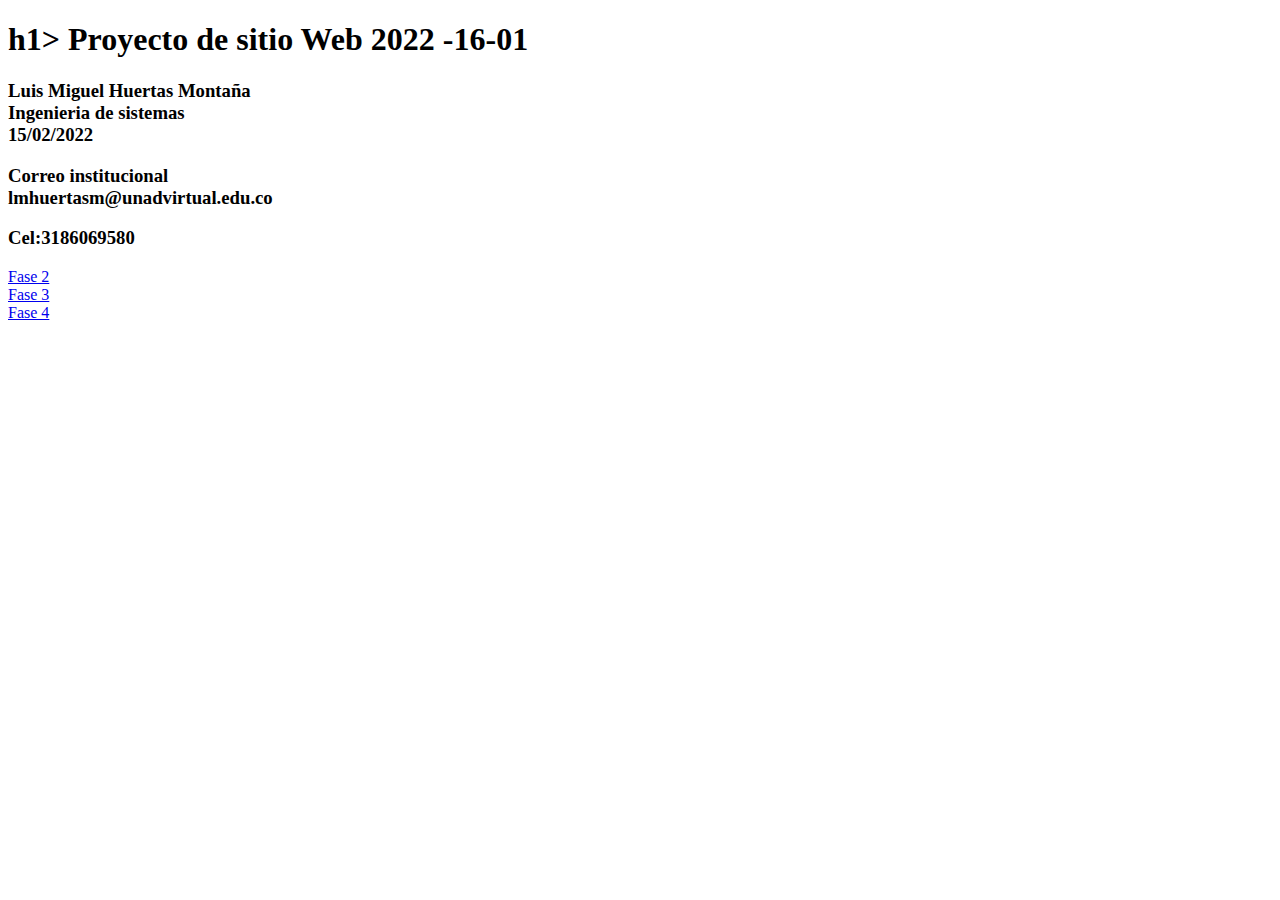
<file: index.html>
<!DOCTYPE html>
<html lang="en">
<head>
    <meta charset="UTF-8">
    <meta http-equiv="X-UA-Compatible" content="IE=edge">
    <meta name="viewport" content="width=device-width, initial-scale=1.0">
    <title>Document</title>
</head>
<body>
    <h1>h1> Proyecto de sitio Web 2022 -16-01</h1>
    <h3> Luis Miguel Huertas Montaña <br> 
        Ingenieria de sistemas <br>
        15/02/2022 <br> 
        
        <p>Correo institucional <br>
        lmhuertasm@unadvirtual.edu.co
        </p>
        <p>Cel:3186069580
        </p>

    </h3>
    <a href="fase_2/design.html"> Fase 2</a> <br>
    <a href="fase_3/index.html">Fase 3</a> <br>
    <a href="fase_4/index.html">Fase 4</a>
</body>
</html>
</file>
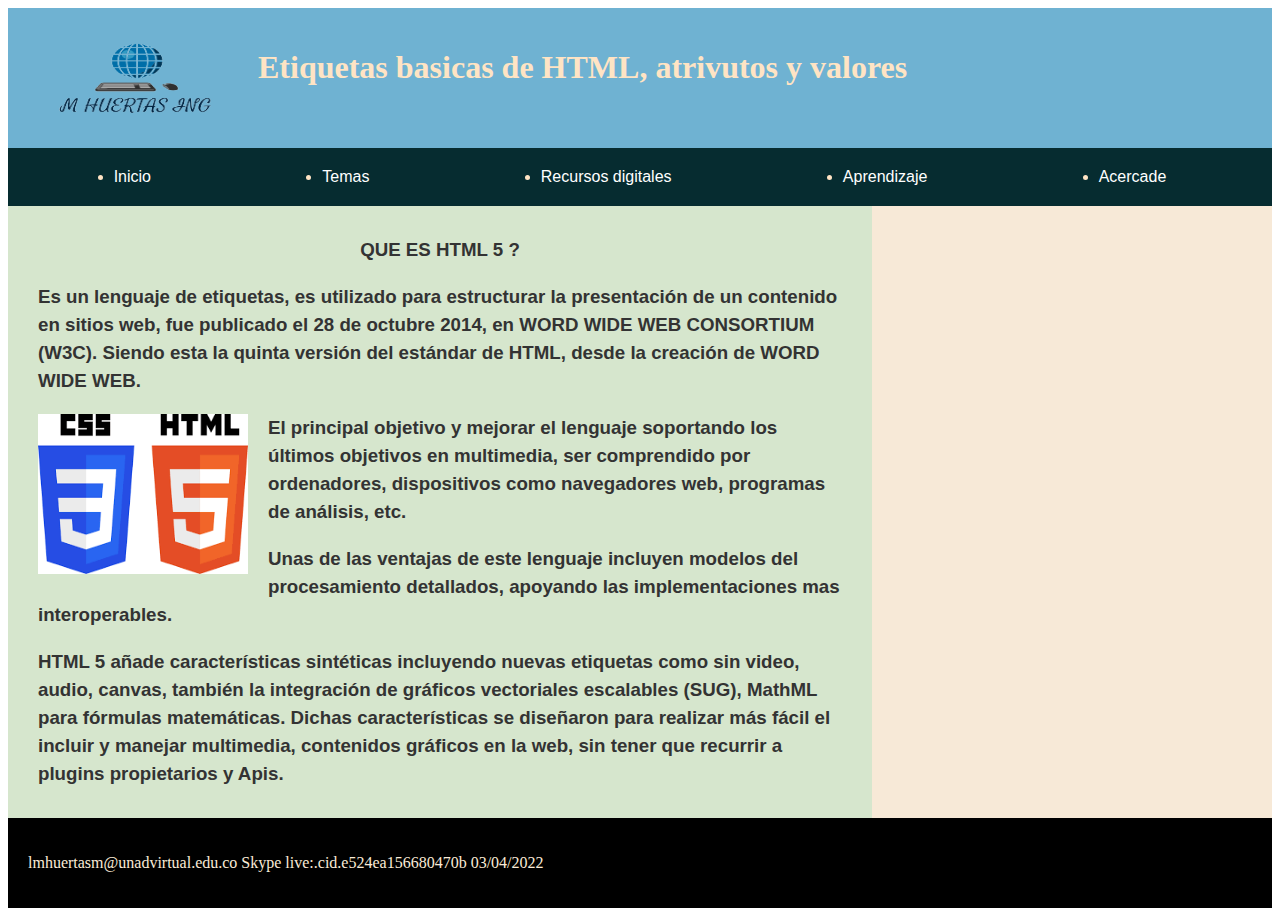
<file: fase_3/index.html>
<!DOCTYPE html>
<html lang="en">
<head>
    <meta charset="UTF-8">
    <meta http-equiv="X-UA-Compatible" content="IE=edge">
    <meta name="viewport" content="width=device-width, initial-scale=1.0">
    <title>inicio</title>
    <link rel="stylesheet" href="css/estilo.css">
</head>
<body>
    <header>
        <img src="img/logo.png" alt="logo pagina"width="100" height="100">
        <h1>Etiquetas basicas de HTML, atrivutos y valores</h1>
    </header>
    <nav class="menu">
        <li><a href="index.html">Inicio</a></li>
        <li><a href="#">Temas</a>
            
            <ul class="sub1">
                <li><a href="tema1.html">Etiquetas básicas HTML</a></a></li>
                <li><a href="tema 2.html">Atributos y valores HTML</a></li>
            </ul>
        </li>
        <li><a href="#">Recursos digitales</a>
            
            <ul class="sub2">
                <li><a href="Recurso 1.html">Etiquetas HTML</a></li>
                <li><a href="Recurso 2.html">tributos y valores HTML</a></li>
            </ul>
        </li>
        <li><a href="#">Aprendizaje</a>
            
            <ul class="sub3">
                <li><a href="#">Actuvidad 1</a></li>
                <li><a href="#">Actividad 2</a></li>
            </ul>
        </li>
        <li><a href="acerca de.html">Acercade</a></li>
    </nav>
    <section>
        <article>
            <h3>
                <center>QUE ES HTML 5 ?</center> 
                <p>
                    <div align="left">
                    Es un lenguaje de etiquetas, es utilizado para estructurar la presentación de un contenido en sitios web, fue publicado el 28 de octubre 2014, en WORD WIDE WEB CONSORTIUM (W3C). Siendo esta la quinta versión del estándar de HTML, desde la creación de WORD WIDE WEB.
                    </div>
                    <p></p>
                    <center><img src="img/HTML.png" alt=""height="160"></center>
                    
                    <div align="left">
                        El principal objetivo y mejorar el lenguaje soportando los últimos objetivos en multimedia, ser comprendido por ordenadores, dispositivos como navegadores web, programas de análisis, etc. <p></p>
                        Unas de las ventajas de este lenguaje incluyen modelos del procesamiento detallados, apoyando las implementaciones mas interoperables. <p></p>
                        HTML 5 añade características sintéticas incluyendo nuevas etiquetas como sin video, audio, canvas, también la integración de gráficos vectoriales escalables (SUG), MathML para fórmulas matemáticas. Dichas características se diseñaron para realizar más fácil el incluir y manejar multimedia, contenidos gráficos en la web, sin tener que recurrir a plugins propietarios y Apis.

                    </div>
                    
                </p>
            </h3>
        </article>
        <aside>
            <iframe src="https://www.facebook.com/plugins/page.php?href=https%3A%2F%2Fwww.facebook.com%2FUniversidadUNAD%2F&tabs=timeline&width=340&height=500&small_header=false&adapt_container_width=true&hide_cover=false&show_facepile=true&appId" width="340" height="500" style="border:none;overflow:hidden" scrolling="no" frameborder="0" allowfullscreen="true" allow="autoplay; clipboard-write; encrypted-media; picture-in-picture; web-share"></iframe>
        </aside>
    </section>
    <footer>
        <p>
            lmhuertasm@unadvirtual.edu.co
            Skype live:.cid.e524ea156680470b
            03/04/2022
        </p>
    </footer>
</body>
</html>
</file>
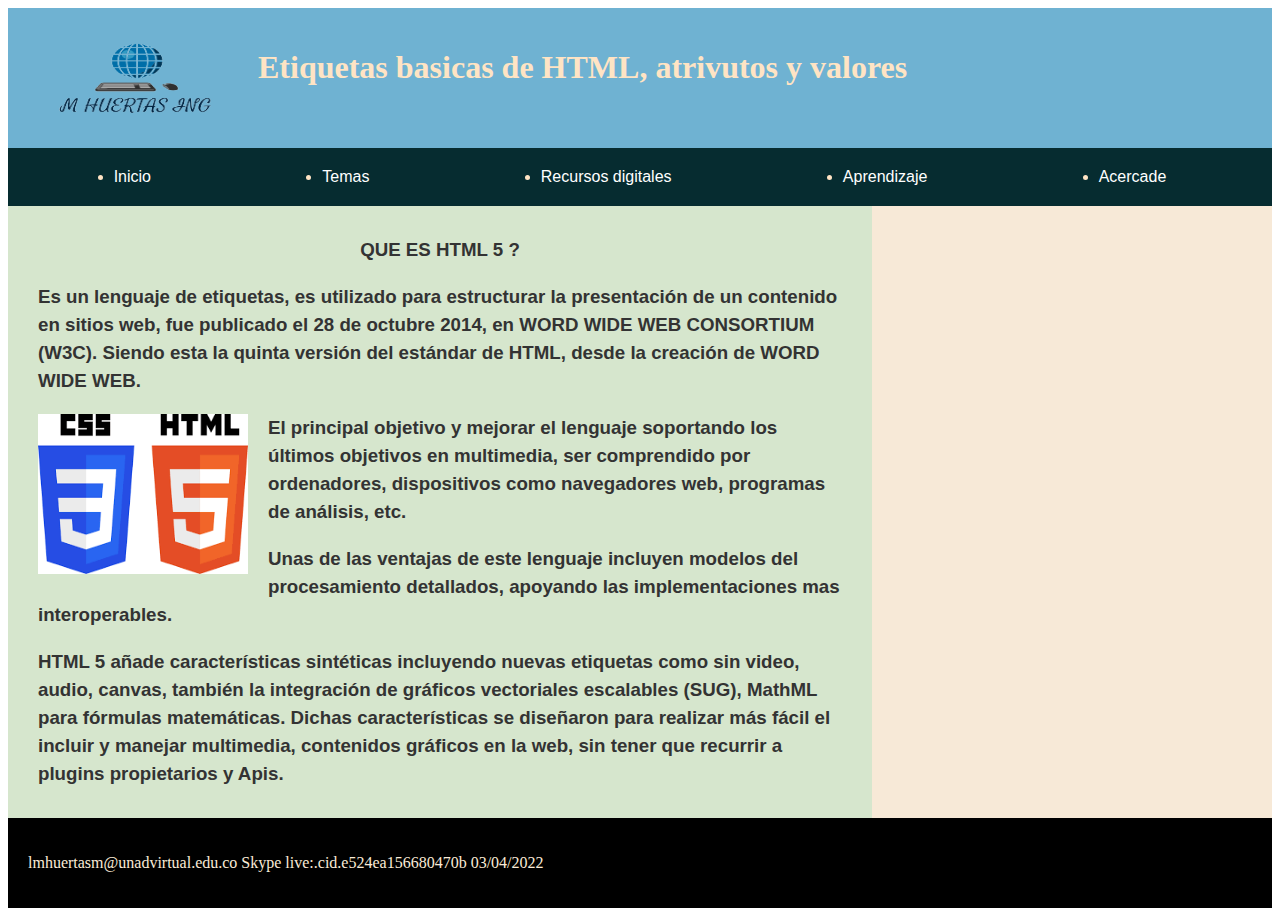
<file: fase_4/index.html>
<!DOCTYPE html>
<html lang="en">
<head>
    <meta name="description" content="etiqueras HTML, actividad de etiquetas, atributos HTML, actividad atribitos, explicacion etiquetas HTML, explicacion atributos HTML">
    <meta charset="UTF-8">
    <meta http-equiv="X-UA-Compatible" content="IE=edge">
    <meta name="viewport" content="width=device-width, initial-scale=1.0">
    <title>inicio</title>
    <link rel="stylesheet" href="css/estilo.css">
</head>
<body>
    <header>
        <img src="img/logo.png" alt="logo pagina"width="100" height="100">
        <h1>Etiquetas basicas de HTML, atrivutos y valores</h1>
    </header>
    <nav class="menu">
        <li><a href="index.html">Inicio</a></li>
        <li><a href="#">Temas</a>
            
            <ul class="sub1">
                <li><a href="tema1.html">Etiquetas básicas HTML</a></a></li>
                <li><a href="tema 2.html">Atributos y valores HTML</a></li>
            </ul>
        </li>
        <li><a href="#">Recursos digitales</a>
            
            <ul class="sub2">
                <li><a href="Recurso 1.html">Etiquetas HTML</a></li>
                <li><a href="Recurso 2.html">tributos y valores HTML</a></li>
            </ul>
        </li>
        <li><a href="#">Aprendizaje</a>
            
            <ul class="sub3">
                <li><a href="Acividad 1.html">Actuvidad 1</a></li>
                <li><a href="Actividad 2.html">Actividad 2</a></li>
            </ul>
        </li>
        <li><a href="acerca de.html">Acercade</a></li>
    </nav>
    <section>
        <article>
            <h3>
                <center>QUE ES HTML 5 ?</center> 
                <p>
                    <div align="left">
                    Es un lenguaje de etiquetas, es utilizado para estructurar la presentación de un contenido en sitios web, fue publicado el 28 de octubre 2014, en WORD WIDE WEB CONSORTIUM (W3C). Siendo esta la quinta versión del estándar de HTML, desde la creación de WORD WIDE WEB.
                    </div>
                    <p></p>
                    <center><img src="img/HTML.png" alt=""height="160"></center>
                    
                    <div align="left">
                        El principal objetivo y mejorar el lenguaje soportando los últimos objetivos en multimedia, ser comprendido por ordenadores, dispositivos como navegadores web, programas de análisis, etc. <p></p>
                        Unas de las ventajas de este lenguaje incluyen modelos del procesamiento detallados, apoyando las implementaciones mas interoperables. <p></p>
                        HTML 5 añade características sintéticas incluyendo nuevas etiquetas como sin video, audio, canvas, también la integración de gráficos vectoriales escalables (SUG), MathML para fórmulas matemáticas. Dichas características se diseñaron para realizar más fácil el incluir y manejar multimedia, contenidos gráficos en la web, sin tener que recurrir a plugins propietarios y Apis.

                    </div>
                    
                </p>
            </h3>
        </article>
        <aside>
            <iframe src="https://www.facebook.com/plugins/page.php?href=https%3A%2F%2Fwww.facebook.com%2FUniversidadUNAD%2F&tabs=timeline&width=340&height=500&small_header=false&adapt_container_width=true&hide_cover=false&show_facepile=true&appId" width="340" height="500" style="border:none;overflow:hidden" scrolling="no" frameborder="0" allowfullscreen="true" allow="autoplay; clipboard-write; encrypted-media; picture-in-picture; web-share"></iframe>
        </aside>
    </section>
    <footer>
        <p>
            lmhuertasm@unadvirtual.edu.co
            Skype live:.cid.e524ea156680470b
            03/04/2022
        </p>
    </footer>
</body>
</html>
</file>
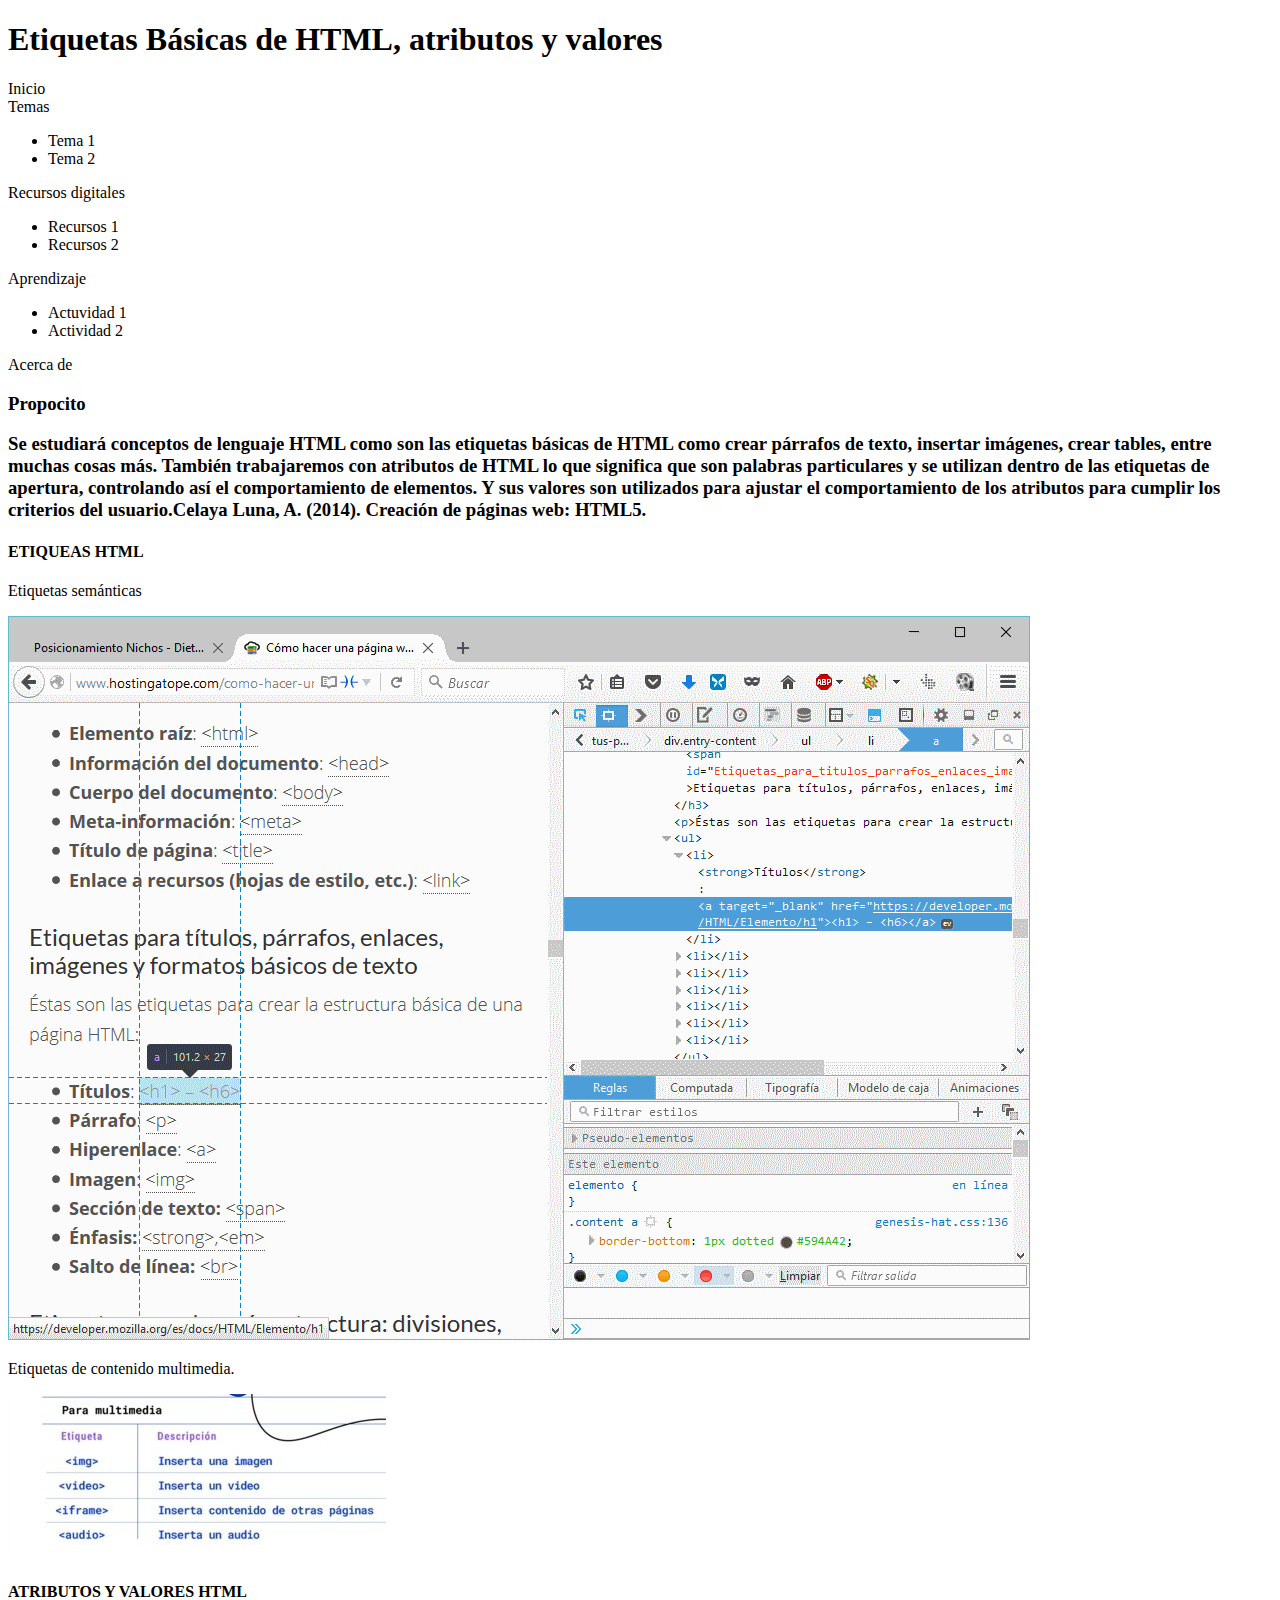
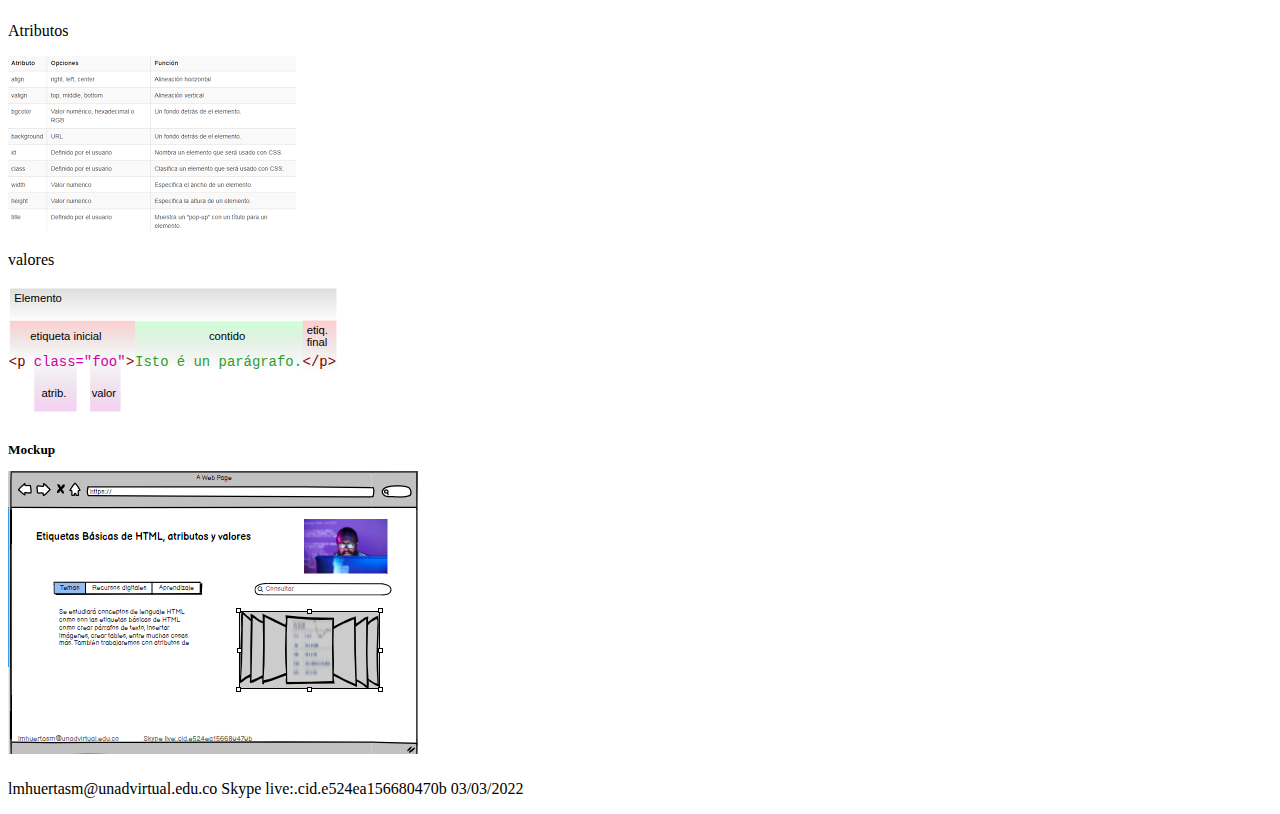
<file: fase_2/design.html>
<!DOCTYPE html>
<html lang="en">
<head>
    <meta charset="UTF-8">
    <meta http-equiv="X-UA-Compatible" content="IE=edge">
    <meta name="viewport" content="width=device-width, initial-scale=1.0">
    <title>Document</title>
</head>
<body>
    <head>
        <h1>
            Etiquetas Básicas de HTML, atributos y valores
        </h1>
    </head>
    <nav>
        <li>Inicio</li>
        <li>
            Temas
            <ul>
                <li>Tema 1</li>
                <li>Tema 2</li>
            </ul>
        </li>
        <li>
            Recursos digitales
            <ul>
                <li>Recursos 1</li>
                <li>Recursos 2</li>
            </ul>
        </li>
        <li>
            Aprendizaje
            <ul>
                <li>Actuvidad 1</li>
                <li>Actividad 2</li>
            </ul>
        </li>
        <li>Acerca de</li>
    </nav>
    <section>
        <h3>
            Propocito
            <p>
                Se estudiará conceptos de lenguaje HTML como son las etiquetas básicas de HTML como crear párrafos de texto, insertar imágenes, crear tables, entre muchas cosas más. También trabajaremos con atributos de HTML lo que significa que son palabras particulares y se utilizan dentro de las etiquetas de apertura, controlando así el comportamiento de elementos. Y sus valores son utilizados para ajustar el comportamiento de los atributos para cumplir los criterios del usuario.Celaya Luna, A. (2014). Creación de páginas web: HTML5.
            </p>
        </h3>
    </section>
    <article>
        <h4>ETIQUEAS HTML</h4>
        <P>
            Etiquetas semánticas
        </P>
        <img src="etiquetas/1.png" alt="">
        <p>
            Etiquetas de contenido multimedia.
        </p>
        <img src="etiquetas/2.png" alt="">

        <h4>ATRIBUTOS Y VALORES HTML</h4>
        <P>
            Atributos
        </P> 
        <p>
            <img src="etiquetas/3.png" alt="">
        </p>
        <p>
            valores
        </p>
        <p>
            <img src="etiquetas/4.svg" alt="">
        </p>
    </article>
    <h5>
        <p>Mockup</p>
        <img src="etiquetas/mockup..png" alt="">
    </h5>
    <footer>
        <p>
            lmhuertasm@unadvirtual.edu.co
            Skype live:.cid.e524ea156680470b
            03/03/2022
        </p>
    </footer>
    

</body>
</html>
</file>
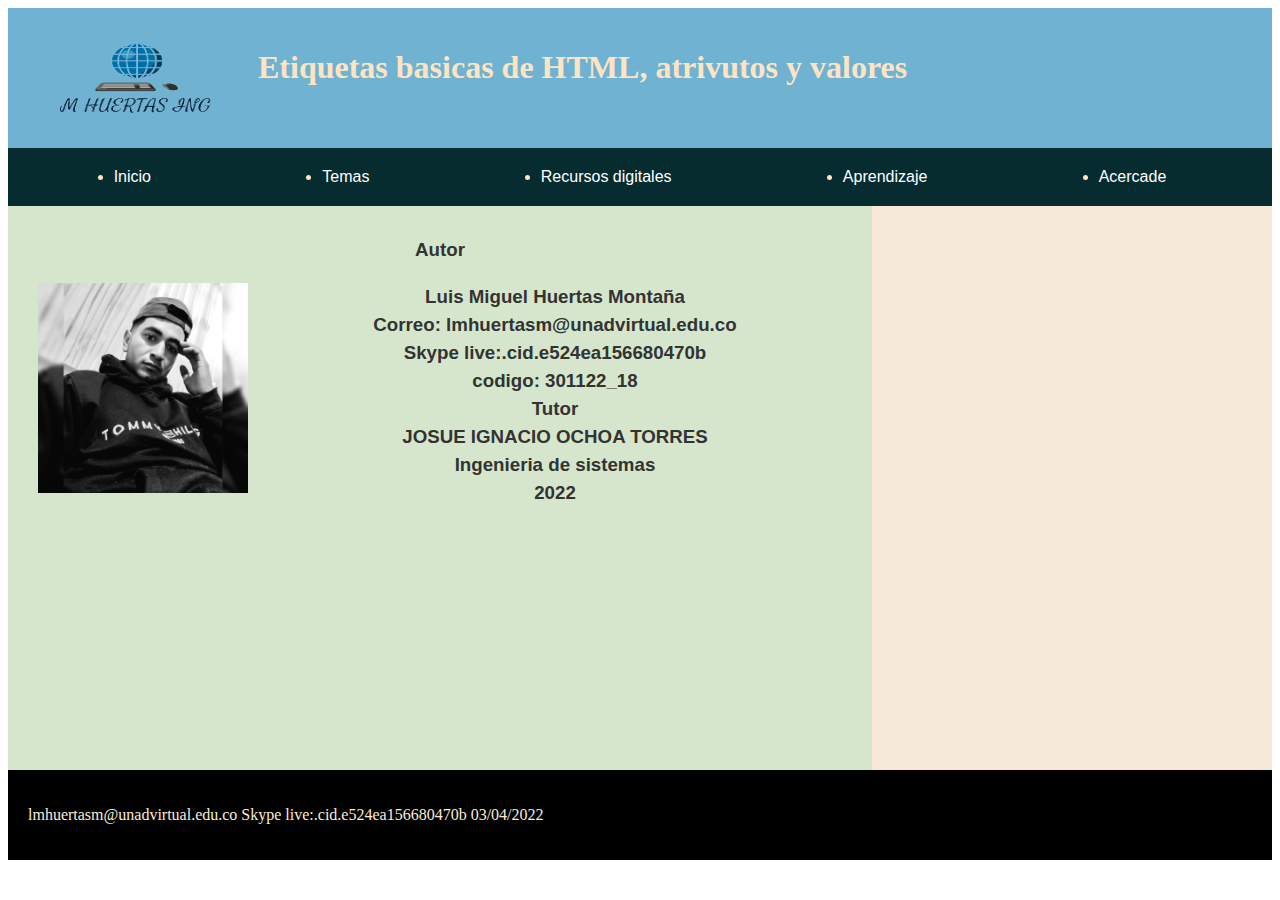
<file: fase_3/acerca de.html>
<!DOCTYPE html>
<html lang="en">
<head>
    <meta charset="UTF-8">
    <meta http-equiv="X-UA-Compatible" content="IE=edge">
    <meta name="viewport" content="width=device-width, initial-scale=1.0">
    <title>Autor</title>
    <link rel="stylesheet" href="css/estilo.css">
</head>
<body>
    <header>
        <img src="img/logo.png" alt="logo pagina"width="100" height="100">
        <h1>Etiquetas basicas de HTML, atrivutos y valores</h1>
    </header>
    <nav class="menu">
        <li><a href="index.html">Inicio</a></li>
        <li><a href="#">Temas</a>
            
            <ul class="sub1">
                <li><a href="tema1.html">Etiquetas básicas HTML</a></a></li>
                <li><a href="tema 2.html">Atributos y valores HTML</a></li>
            </ul>
        </li>
        <li><a href="#">Recursos digitales</a>
            
            <ul class="sub2">
                <li><a href="Recurso 1.html">Etiquetas HTML</a></li>
                <li><a href="Recurso 2.html">Atributos y valores HTML</a></li>
            </ul>
        </li>
        <li><a href="#">Aprendizaje</a>
            
            <ul class="sub3">
                <li><a href="#">Actuvidad 1</a></li>
                <li><a href="#">Actividad 2</a></li>
            </ul>
        </li>
        <li><a href="acerca de.html">Acercade</a></li>
    </nav>
    <section>
        <article>
            <h3>
                <center>Autor</center>
                <p>
                   <img src="img/Foto.jpg" alt="Foto" >
                   
                   <center> Luis Miguel Huertas Montaña <br>
                    Correo:
                    lmhuertasm@unadvirtual.edu.co <br>
                    Skype live:.cid.e524ea156680470b <br>
                   
                   codigo: 301122_18 <br>
                   Tutor <br>
                   JOSUE IGNACIO OCHOA TORRES	 <br>
                   Ingenieria de sistemas <br>
                   2022 <br></center>


                </p>
            </h3>
        </article>
        <aside>
            <iframe src="https://www.facebook.com/plugins/page.php?href=https%3A%2F%2Fwww.facebook.com%2FUniversidadUNAD%2F&tabs=timeline&width=340&height=500&small_header=false&adapt_container_width=true&hide_cover=false&show_facepile=true&appId" width="340" height="500" style="border:none;overflow:hidden" scrolling="no" frameborder="0" allowfullscreen="true" allow="autoplay; clipboard-write; encrypted-media; picture-in-picture; web-share"></iframe>
        </aside>
    </section>
    <footer>
        <p>
            lmhuertasm@unadvirtual.edu.co
            Skype live:.cid.e524ea156680470b
            03/04/2022
        </p>
    </footer>
</body>
</html>
</file>
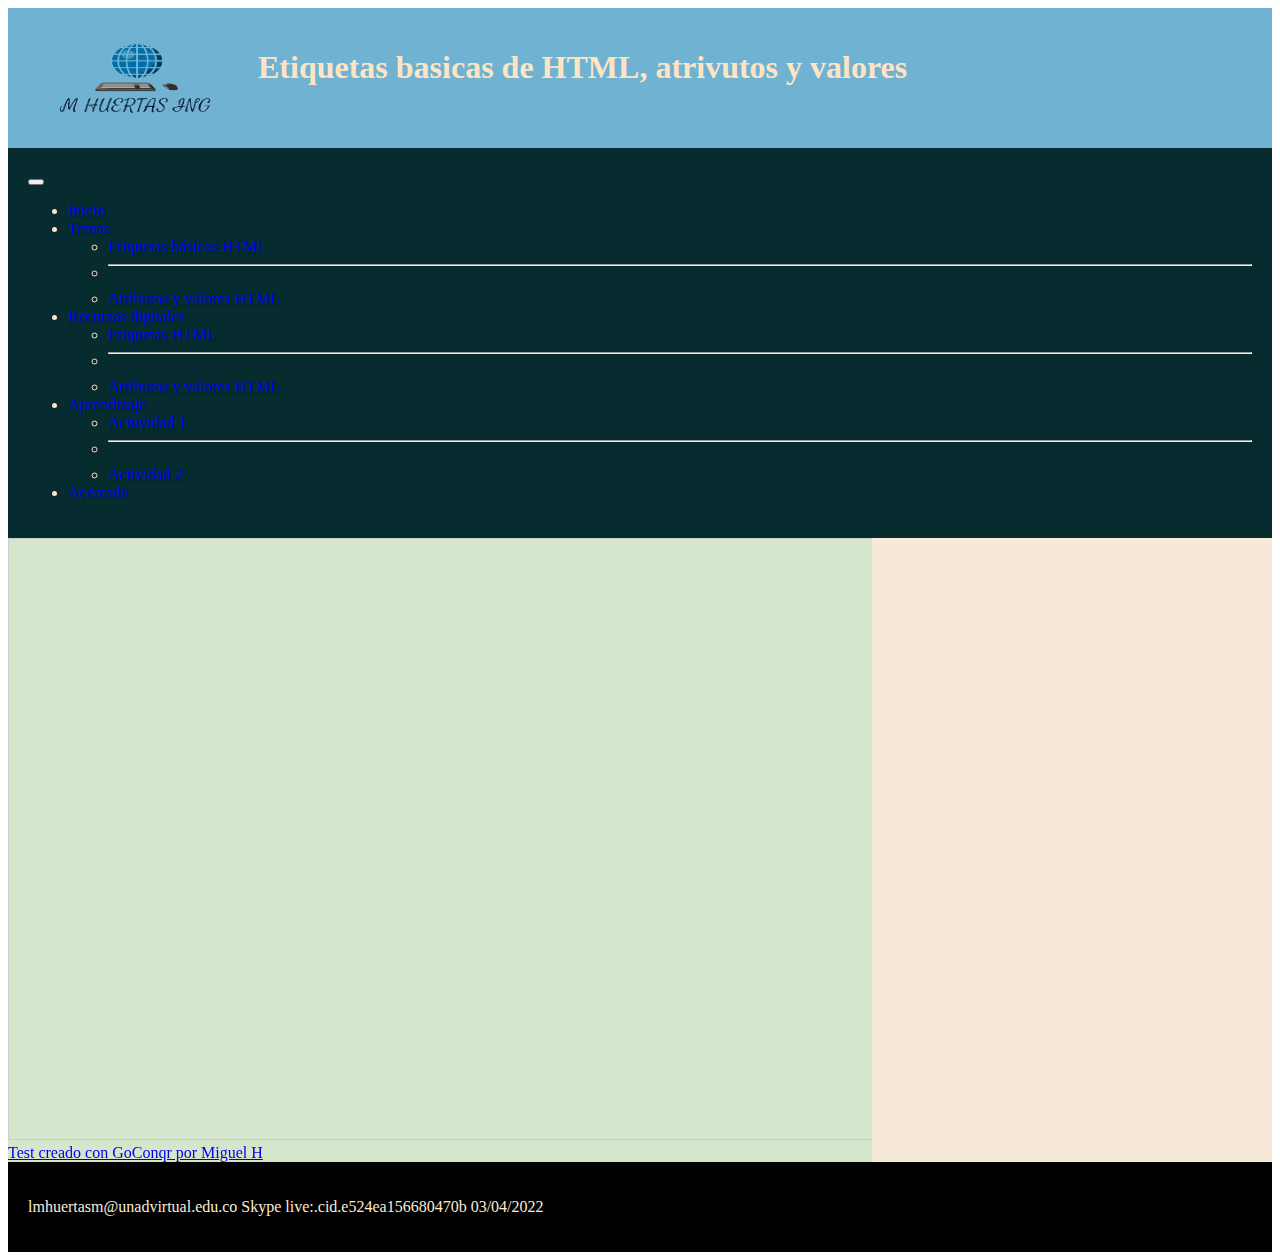
<file: fase_3/Acividad 1.html>
<!DOCTYPE html>
<html lang="en">

<head>
    <meta charset="UTF-8">
    <meta http-equiv="X-UA-Compatible" content="IE=edge">
    <meta name="viewport" content="width=device-width, initial-scale=1.0">
    <title>Actividad_1</title>
    <link rel="stylesheet" href="css/estilo.css">
    <link href="https://cdn.jsdelivr.net/npm/bootstrap@5.1.3/dist/css/bootstrap.min.css" rel="stylesheet"
        integrity="sha384-1BmE4kWBq78iYhFldvKuhfTAU6auU8tT94WrHftjDbrCEXSU1oBoqyl2QvZ6jIW3" crossorigin="anonymous">
    <script src="https://cdn.jsdelivr.net/npm/bootstrap@5.1.3/dist/js/bootstrap.bundle.min.js"
        integrity="sha384-ka7Sk0Gln4gmtz2MlQnikT1wXgYsOg+OMhuP+IlRH9sENBO0LRn5q+8nbTov4+1p"
        crossorigin="anonymous"></script>
</head>

<body>
    <header>
        <img src="img/logo.png" alt="logo pagina" width="100" height="100">
        <h1>Etiquetas basicas de HTML, atrivutos y valores</h1>
    </header>
    <nav class="navbar navbar-expand-lg navbar-light bg-light">
        <div class="container-fluid">
            <button class="navbar-toggler" type="button" data-bs-toggle="collapse"
                data-bs-target="#navbarSupportedContent" aria-controls="navbarSupportedContent" aria-expanded="false"
                aria-label="Toggle navigation">
                <span class="navbar-toggler-icon"></span>
            </button>
            <div class="collapse navbar-collapse" id="navbarSupportedContent">
                <ul class="navbar-nav me-auto mb-2 mb-lg-0">
                    <li class="nav-item">
                        <a class="nav-link active" aria-current="page" href="index.html">Inicio</a>
                    </li>
                    <li class="nav-item dropdown">
                        <a class="nav-link dropdown-toggle" href="#" id="navbarDropdown" role="button"
                            data-bs-toggle="dropdown" aria-expanded="false">
                            Temas
                        </a>
                        <ul class="dropdown-menu" aria-labelledby="navbarDropdown">
                            <li><a class="dropdown-item" href="tema1.html">Etiquetas básicas HTML</a></li>
                            <li>
                                <hr class="dropdown-divider">
                            </li>
                            <li><a class="dropdown-item" href="tema 2.html">Atributos y valores HTML</a></li>
                        </ul>
                        
                    </li>
                    <li class="nav-item dropdown">
                        <a class="nav-link dropdown-toggle" href="#" id="navbarDropdown" role="button"
                            data-bs-toggle="dropdown" aria-expanded="false">
                            Recursos digitales
                        </a>
                        <ul class="dropdown-menu" aria-labelledby="navbarDropdown">
                            <li><a class="dropdown-item" href="Recurso 1.html">Etiquetas HTML</a></li>
                            <li>
                                <hr class="dropdown-divider">
                            </li>
                            <li><a class="dropdown-item" href="Recurso 2.html">Atributos y valores HTML</a></li>
                        </ul>
                        
                    </li>
                    <li class="nav-item dropdown">
                        <a class="nav-link dropdown-toggle" href="#" id="navbarDropdown" role="button"
                            data-bs-toggle="dropdown" aria-expanded="false">
                            Aprendizaje
                        </a>
                        <ul class="dropdown-menu" aria-labelledby="navbarDropdown">
                            <li><a class="dropdown-item" href="#">Actuvidad 1</a></li>
                            <li>
                                <hr class="dropdown-divider">
                            </li>
                            <li><a class="dropdown-item" href="#">Actividad 2</a></li>
                        </ul>
                        
                    </li>
                    <li class="nav-item">
                        <a class="nav-link active" aria-current="page" href="acerca de.html">Acercade</a>
                    </li>
                </ul>
            </div>
        </div>
    </nav>
    <section>
        <article>
            <iframe width='100%'  height='600px'  scrolling='yes'  src='https:&#x2F;&#x2F;www.goconqr.com&#x2F;es&#x2F;p&#x2F;36513430-sin-titulo-quizzes?frame=true'  style='border: 1px solid #ccc'  allowfullscreen  webkitallowfullscreen  mozallowfullscreen  oallowfullscreen  msallowfullscreen></iframe><a href='https:&#x2F;&#x2F;www.goconqr.com&#x2F;es&#x2F;tests'>Test creado con GoConqr por Miguel H</a>
        </article>
        <aside>
            <iframe
                src="https://www.facebook.com/plugins/page.php?href=https%3A%2F%2Fwww.facebook.com%2FUniversidadUNAD%2F&tabs=timeline&width=340&height=500&small_header=false&adapt_container_width=true&hide_cover=false&show_facepile=true&appId"
                width="340" height="500" style="border:none;overflow:hidden" scrolling="no" frameborder="0"
                allowfullscreen="true"
                allow="autoplay; clipboard-write; encrypted-media; picture-in-picture; web-share"></iframe>
        </aside>
    </section>
    <footer>
        <p>
            lmhuertasm@unadvirtual.edu.co
            Skype live:.cid.e524ea156680470b
            03/04/2022
        </p>
    </footer>
</body>

</html>
</file>
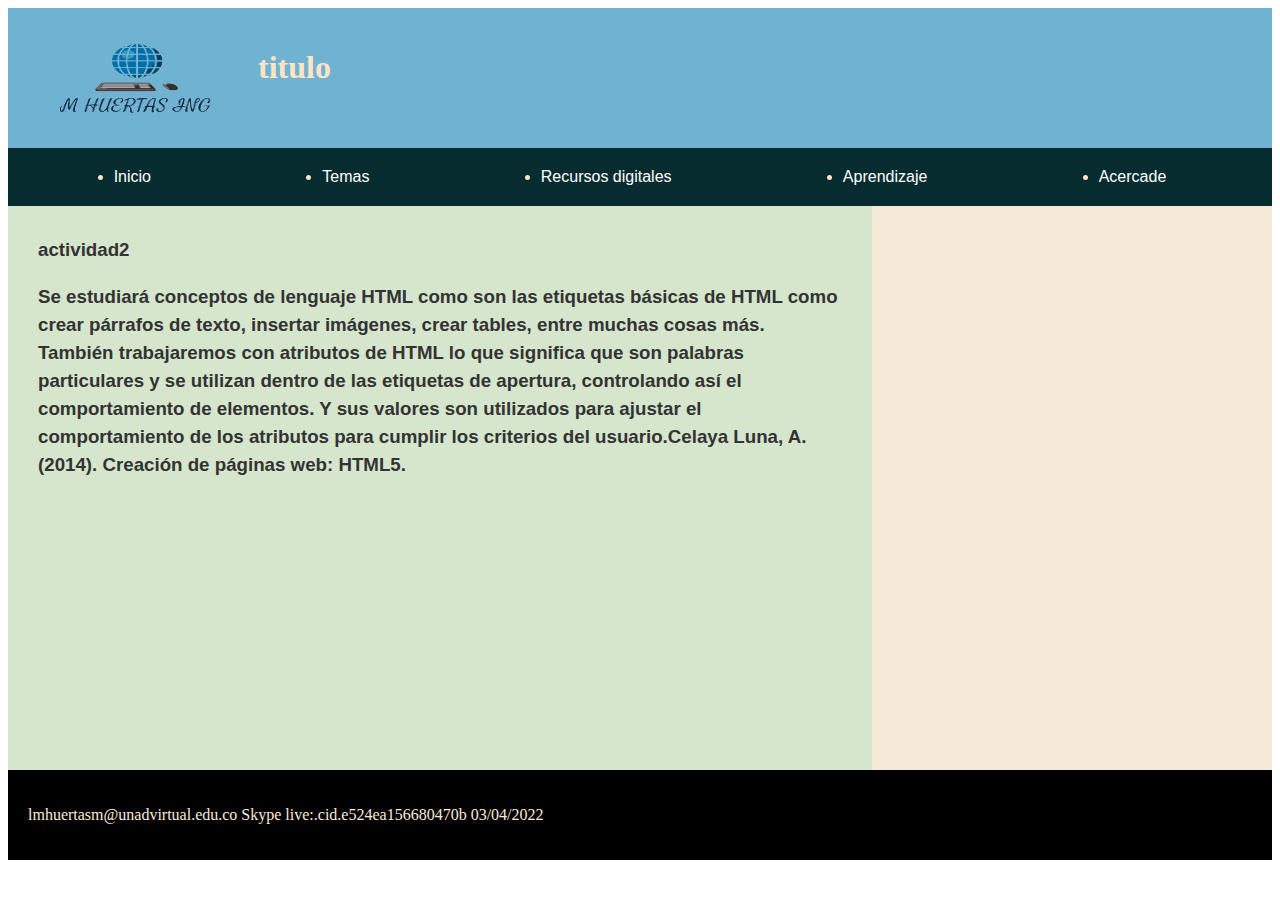
<file: fase_3/Actividad 2.html>
<!DOCTYPE html>
<html lang="en">
<head>
    <meta charset="UTF-8">
    <meta http-equiv="X-UA-Compatible" content="IE=edge">
    <meta name="viewport" content="width=device-width, initial-scale=1.0">
    <title>Document</title>
    <link rel="stylesheet" href="css/estilo.css">
</head>
<body>
    <header>
        <img src="img/logo.png" alt="logo pagina"width="100" height="100">
        <h1>titulo</h1>
    </header>
    <nav class="menu">
        <li><a href="index.html">Inicio</a></li>
        <li><a href="#">Temas</a>
            
            <ul class="sub1">
                <li><a href="tema1.html">Etiquetas básicas HTML</a></a></li>
                <li><a href="tema 2.html">Atributos y valores HTML</a></li>
            </ul>
        </li>
        <li><a href="#">Recursos digitales</a>
            
            <ul class="sub2">
                <li><a href="Recurso 1.html">Etiquetas HTML</a></li>
                <li><a href="Recurso 2.html">Atributos y valores HTML</a></li>
            </ul>
        </li>
        <li><a href="#">Aprendizaje</a>
            
            <ul class="sub3">
                <li><a href="#">Actuvidad 1</a></li>
                <li><a href="#">Actividad 2</a></li>
            </ul>
        </li>
        <li><a href="acerca de.html">Acercade</a></li>
    </nav>
    <section>
        <article>
            <h3>
                actividad2
                <p>
                    Se estudiará conceptos de lenguaje HTML como son las etiquetas básicas de HTML como crear párrafos de texto, insertar imágenes, crear tables, entre muchas cosas más. También trabajaremos con atributos de HTML lo que significa que son palabras particulares y se utilizan dentro de las etiquetas de apertura, controlando así el comportamiento de elementos. Y sus valores son utilizados para ajustar el comportamiento de los atributos para cumplir los criterios del usuario.Celaya Luna, A. (2014). Creación de páginas web: HTML5.
                </p>
            </h3>
        </article>
        <aside>
            <iframe src="https://www.facebook.com/plugins/page.php?href=https%3A%2F%2Fwww.facebook.com%2FUniversidadUNAD%2F&tabs=timeline&width=340&height=500&small_header=false&adapt_container_width=true&hide_cover=false&show_facepile=true&appId" width="340" height="500" style="border:none;overflow:hidden" scrolling="no" frameborder="0" allowfullscreen="true" allow="autoplay; clipboard-write; encrypted-media; picture-in-picture; web-share"></iframe>
        </aside>
    </section>
    <footer>
        <p>
            lmhuertasm@unadvirtual.edu.co
            Skype live:.cid.e524ea156680470b
            03/04/2022
        </p>
    </footer>
</body>
</html>
</file>
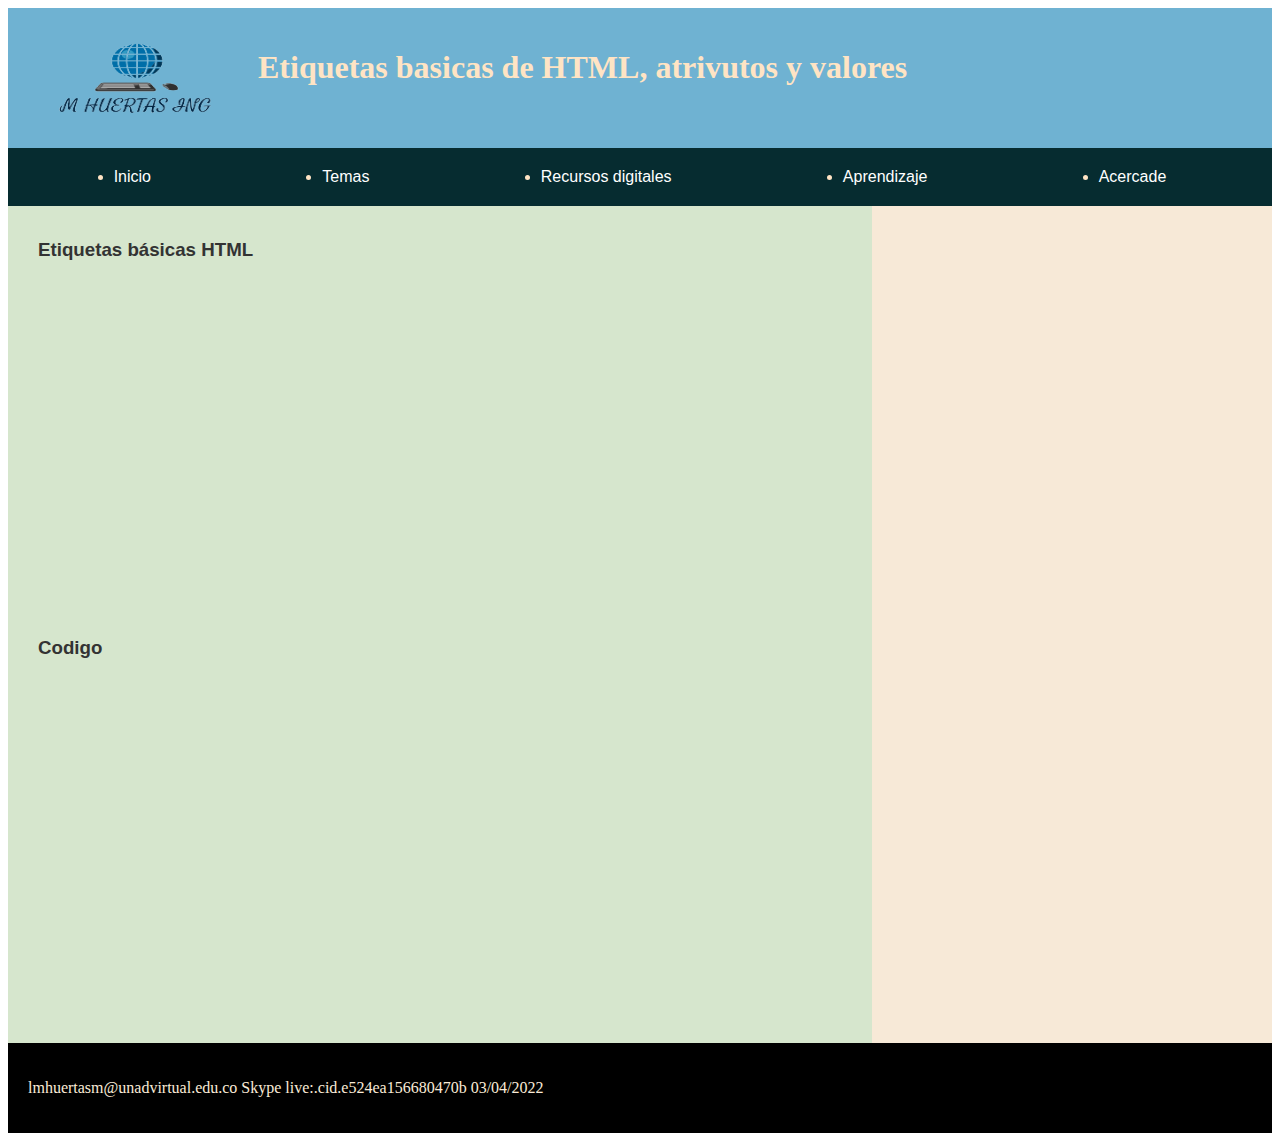
<file: fase_3/Recurso 1.html>
<!DOCTYPE html>
<html lang="en">
<head>
    <meta charset="UTF-8">
    <meta http-equiv="X-UA-Compatible" content="IE=edge">
    <meta name="viewport" content="width=device-width, initial-scale=1.0">
    <title>Recursos 1</title>
    <link rel="stylesheet" href="css/estilo.css">
</head>
<body>
    <header>
        <img src="img/logo.png" alt="logo pagina"width="100" height="100">
        <h1>Etiquetas basicas de HTML, atrivutos y valores</h1>
    </header>
    <nav class="menu">
        <li><a href="index.html">Inicio</a></li>
        <li><a href="#">Temas</a>
            
            <ul class="sub1">
                <li><a href="tema1.html">Etiquetas básicas HTML</a></a></li>
                <li><a href="tema 2.html">Atributos y valores HTML</a></li>
            </ul>
        </li>
        <li><a href="#">Recursos digitales</a>
            
            <ul class="sub2">
                <li><a href="Recurso 1.html">Etiquetas HTML</a></li>
                <li><a href="Recurso 2.html">Atributos y valores HTML</a></li>
            </ul>
        </li>
        <li><a href="acerca de.html">Aprendizaje</a>
            
            <ul class="sub3">
                <li><a href="#">Actuvidad 1</a></li>
                <li><a href="#">Actividad 2</a></li>
            </ul>
        </li>
        <li><a href="acerca de.html">Acercade</a></li>
    </nav>
    <section>
        <article>
            <h3>
                Etiquetas básicas HTML
                <p>
                    
                    <iframe width="560" height="315" src="https://www.youtube.com/embed/RO69EB3axog" title="YouTube video player" frameborder="0" allow="accelerometer; autoplay; clipboard-write; encrypted-media; gyroscope; picture-in-picture" allowfullscreen></iframe>
                    <br><br>
                    Codigo
                    <br><br>
                    <iframe width="560" height="315" src="https://www.youtube.com/embed/wH_XpCKXqHI" title="YouTube video player" frameborder="0" allow="accelerometer; autoplay; clipboard-write; encrypted-media; gyroscope; picture-in-picture" allowfullscreen></iframe>
                    
                </p>
            </h3>
        </article>
        <aside>
            <iframe src="https://www.facebook.com/plugins/page.php?href=https%3A%2F%2Fwww.facebook.com%2FUniversidadUNAD%2F&tabs=timeline&width=340&height=500&small_header=false&adapt_container_width=true&hide_cover=false&show_facepile=true&appId" width="340" height="500" style="border:none;overflow:hidden" scrolling="no" frameborder="0" allowfullscreen="true" allow="autoplay; clipboard-write; encrypted-media; picture-in-picture; web-share"></iframe>
        </aside>
    </section>
    <footer>
        <p>
            lmhuertasm@unadvirtual.edu.co
            Skype live:.cid.e524ea156680470b
            03/04/2022
        </p>
    </footer>
</body>
</html>
</file>
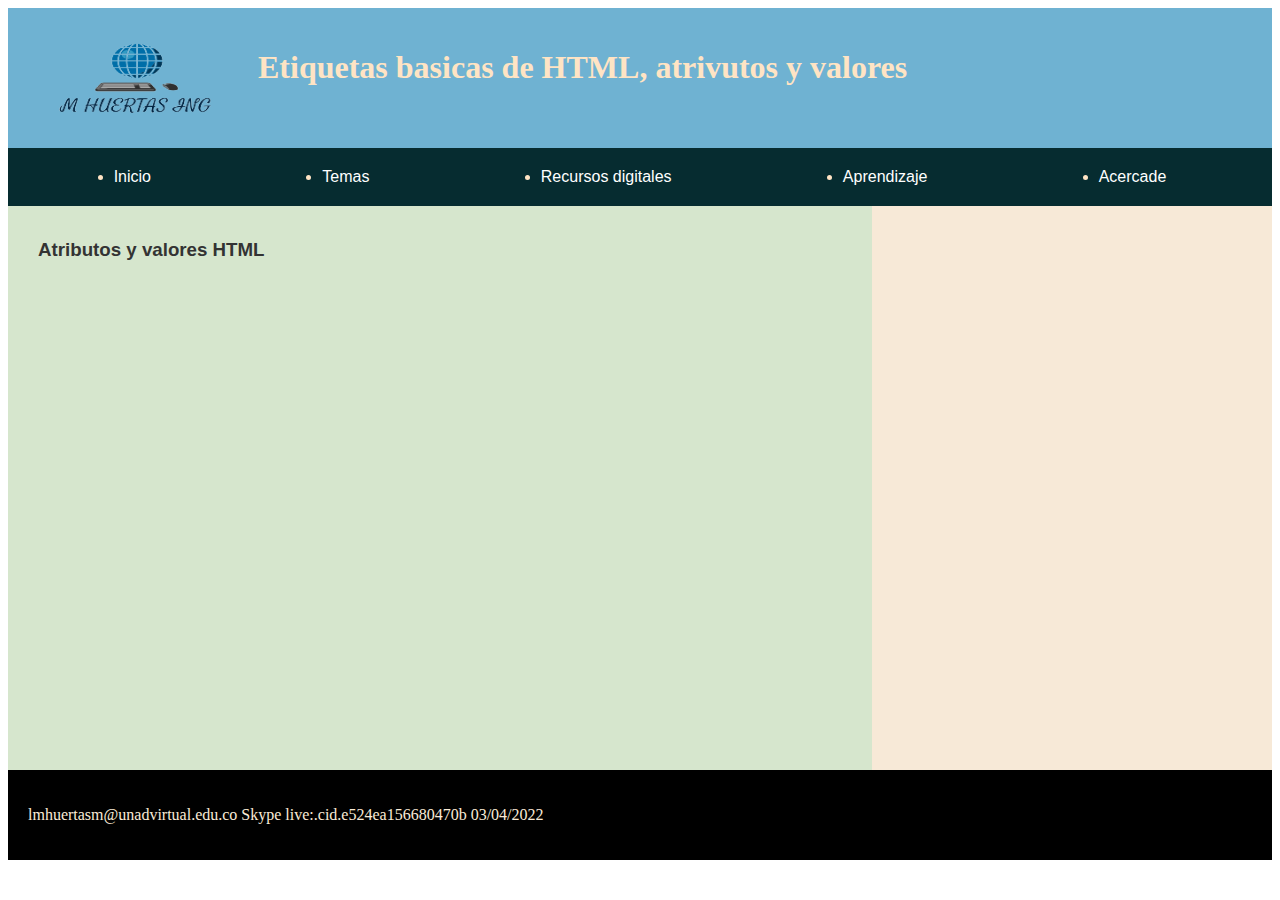
<file: fase_3/Recurso 2.html>
<!DOCTYPE html>
<html lang="en">
<head>
    <meta charset="UTF-8">
    <meta http-equiv="X-UA-Compatible" content="IE=edge">
    <meta name="viewport" content="width=device-width, initial-scale=1.0">
    <title>Recursos 2</title>
    <link rel="stylesheet" href="css/estilo.css">
</head>
<body>
    <header>
        <img src="img/logo.png" alt="logo pagina"width="100" height="100">
        <h1>Etiquetas basicas de HTML, atrivutos y valores</h1>
    </header>
    <nav class="menu">
        <li><a href="index.html">Inicio</a></li>
        <li><a href="#">Temas</a>
            
            <ul class="sub1">
                <li><a href="tema1.html">Etiquetas básicas HTML</a></a></li>
                <li><a href="tema 2.html">Atributos y valores HTML</a></li>
            </ul>
        </li>
        <li><a href="#">Recursos digitales</a>
            
            <ul class="sub2">
                <li><a href="Recurso 1.html">Etiquetas HTML</a></li>
                <li><a href="Recurso 2.html">Atributos y valores HTML</a></li>
            </ul>
        </li>
        <li><a href="#">Aprendizaje</a>
            
            <ul class="sub3">
                <li><a href="#">Actuvidad 1</a></li>
                <li><a href="#">Actividad 2</a></li>
            </ul>
        </li>
        <li><a href="acerca de.html">Acercade</a></li>
    </nav>
    <section>
        <article>
            <h3>
                Atributos y valores HTML
                <p>
                    <iframe width="560" height="315" src="https://www.youtube.com/embed/ETJLAdDt43U" title="YouTube video player" frameborder="0" allow="accelerometer; autoplay; clipboard-write; encrypted-media; gyroscope; picture-in-picture" allowfullscreen></iframe>
                </p>
            </h3>
        </article>
        <aside>
            <iframe src="https://www.facebook.com/plugins/page.php?href=https%3A%2F%2Fwww.facebook.com%2FUniversidadUNAD%2F&tabs=timeline&width=340&height=500&small_header=false&adapt_container_width=true&hide_cover=false&show_facepile=true&appId" width="340" height="500" style="border:none;overflow:hidden" scrolling="no" frameborder="0" allowfullscreen="true" allow="autoplay; clipboard-write; encrypted-media; picture-in-picture; web-share"></iframe>
        </aside>
    </section>
    <footer>
        <p>
            lmhuertasm@unadvirtual.edu.co
            Skype live:.cid.e524ea156680470b
            03/04/2022
        </p>
    </footer>
</body>
</html>
</file>
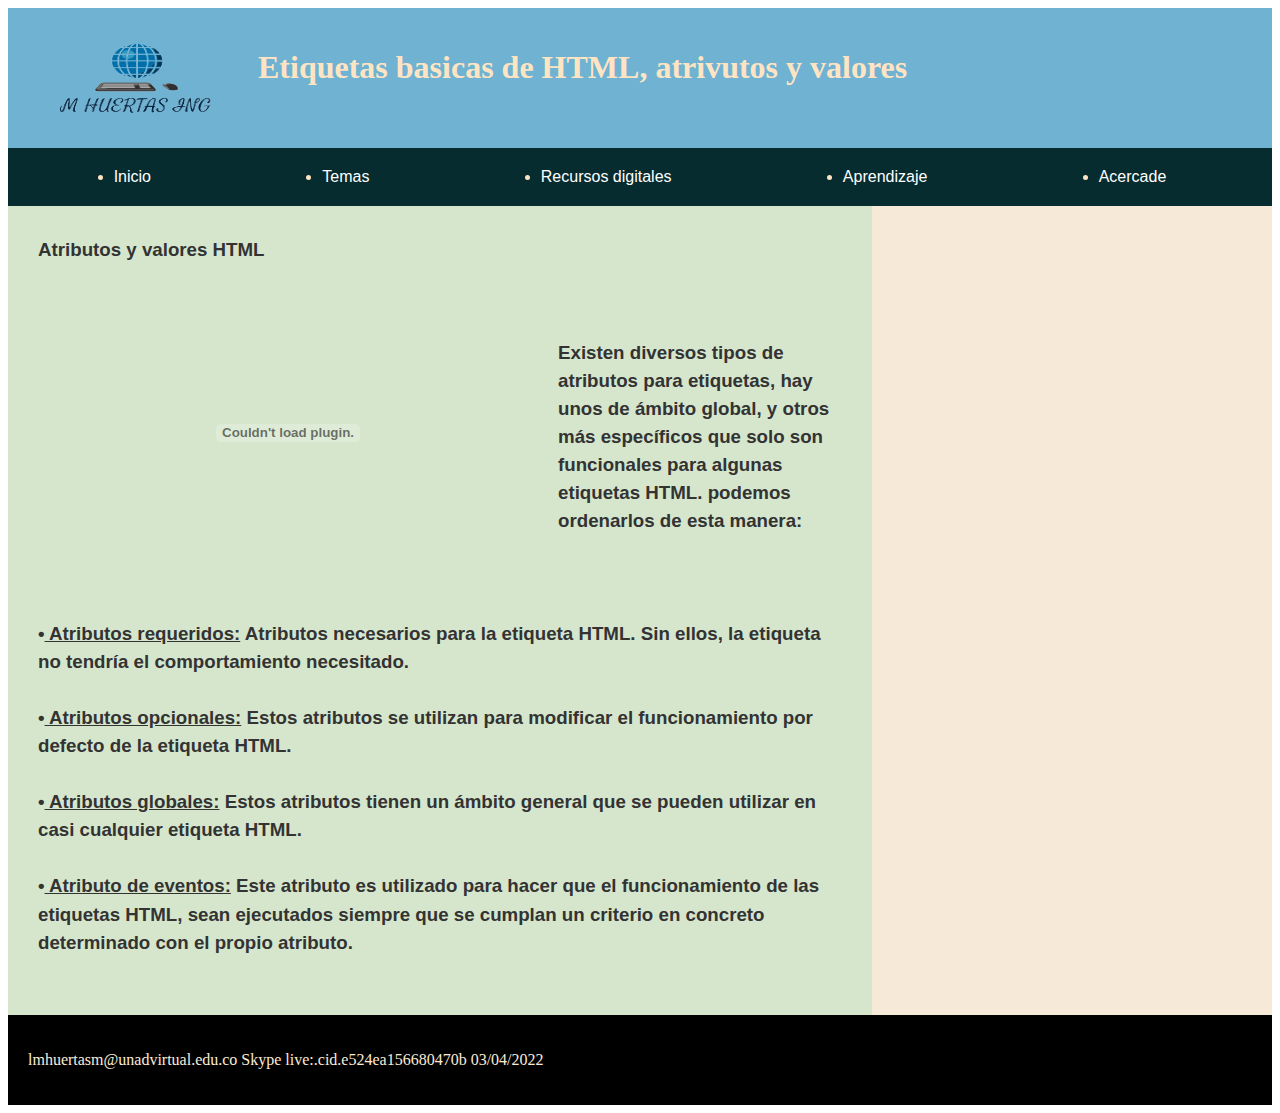
<file: fase_3/tema 2.html>
<!DOCTYPE html>
<html lang="en">
<head>
    <meta charset="UTF-8">
    <meta http-equiv="X-UA-Compatible" content="IE=edge">
    <meta name="viewport" content="width=device-width, initial-scale=1.0">
    <title>Atributos y valores HTML</title>
    <link rel="stylesheet" href="css/estilo.css">
</head>
<body>
    <header>
        <img src="img/logo.png" alt="logo pagina"width="100" height="100">
        <h1>Etiquetas basicas de HTML, atrivutos y valores</h1>
    </header>
    <nav class="menu">
        <li><a href="index.html">Inicio</a></li>
        <li><a href="#">Temas</a>
            
            <ul class="sub1">
                <li><a href="tema1.html">Etiquetas básicas HTML</a></a></li>
                <li><a href="tema 2.html">Atributos y valores HTML</a></li>
            </ul>
        </li>
        <li><a href="#">Recursos digitales</a>
            
            <ul class="sub2">
                <li><a href="Recurso 1.html">Etiquetas HTML</a></li>
                <li><a href="Recurso 2.html">Atributos y valores HTML</a></li>
            </ul>
        </li>
        <li><a href="#">Aprendizaje</a>
            
            <ul class="sub3">
                <li><a href="#">Actuvidad 1</a></li>
                <li><a href="#">Actividad 2</a></li>
            </ul>
        </li>
        <li><a href="acerca de.html">Acercade</a></li>
    </nav>
    <section>
        <article>
            <h3>
                Atributos y valores HTML
                <p>
                    <embed src="pdf/ATRIBUTOS HTML.pdf" type=""width="500" height="300">
                        <br><br>
                        Existen diversos tipos de atributos para etiquetas, hay unos de ámbito global, y otros más específicos que solo son funcionales para algunas etiquetas HTML. podemos ordenarlos de esta manera: <br><br><br><br>
                        •<ins>	Atributos requeridos:</ins>  Atributos necesarios para la etiqueta HTML. Sin ellos, la etiqueta no tendría el comportamiento necesitado. <br><br>
                        •<ins>	Atributos opcionales:</ins>  Estos atributos se utilizan para modificar el funcionamiento por defecto de la etiqueta HTML. <br><br>
                        •<ins>	Atributos globales:</ins>  Estos atributos tienen un ámbito general que se pueden utilizar en casi cualquier etiqueta HTML. <br><br>
                        •<ins>	Atributo de eventos:</ins>   Este atributo es utilizado para hacer que el funcionamiento de las etiquetas HTML, sean ejecutados siempre que se cumplan un criterio en concreto determinado con el propio atributo. <br><br>

                </p>
            </h3>
        </article>
        <aside>
            <iframe src="https://www.facebook.com/plugins/page.php?href=https%3A%2F%2Fwww.facebook.com%2FUniversidadUNAD%2F&tabs=timeline&width=340&height=500&small_header=false&adapt_container_width=true&hide_cover=false&show_facepile=true&appId" width="340" height="500" style="border:none;overflow:hidden" scrolling="no" frameborder="0" allowfullscreen="true" allow="autoplay; clipboard-write; encrypted-media; picture-in-picture; web-share"></iframe>
        </aside>
    </section>
    <footer>
        <p>
            lmhuertasm@unadvirtual.edu.co
            Skype live:.cid.e524ea156680470b
            03/04/2022
        </p>
    </footer>
</body>
</html>
</file>
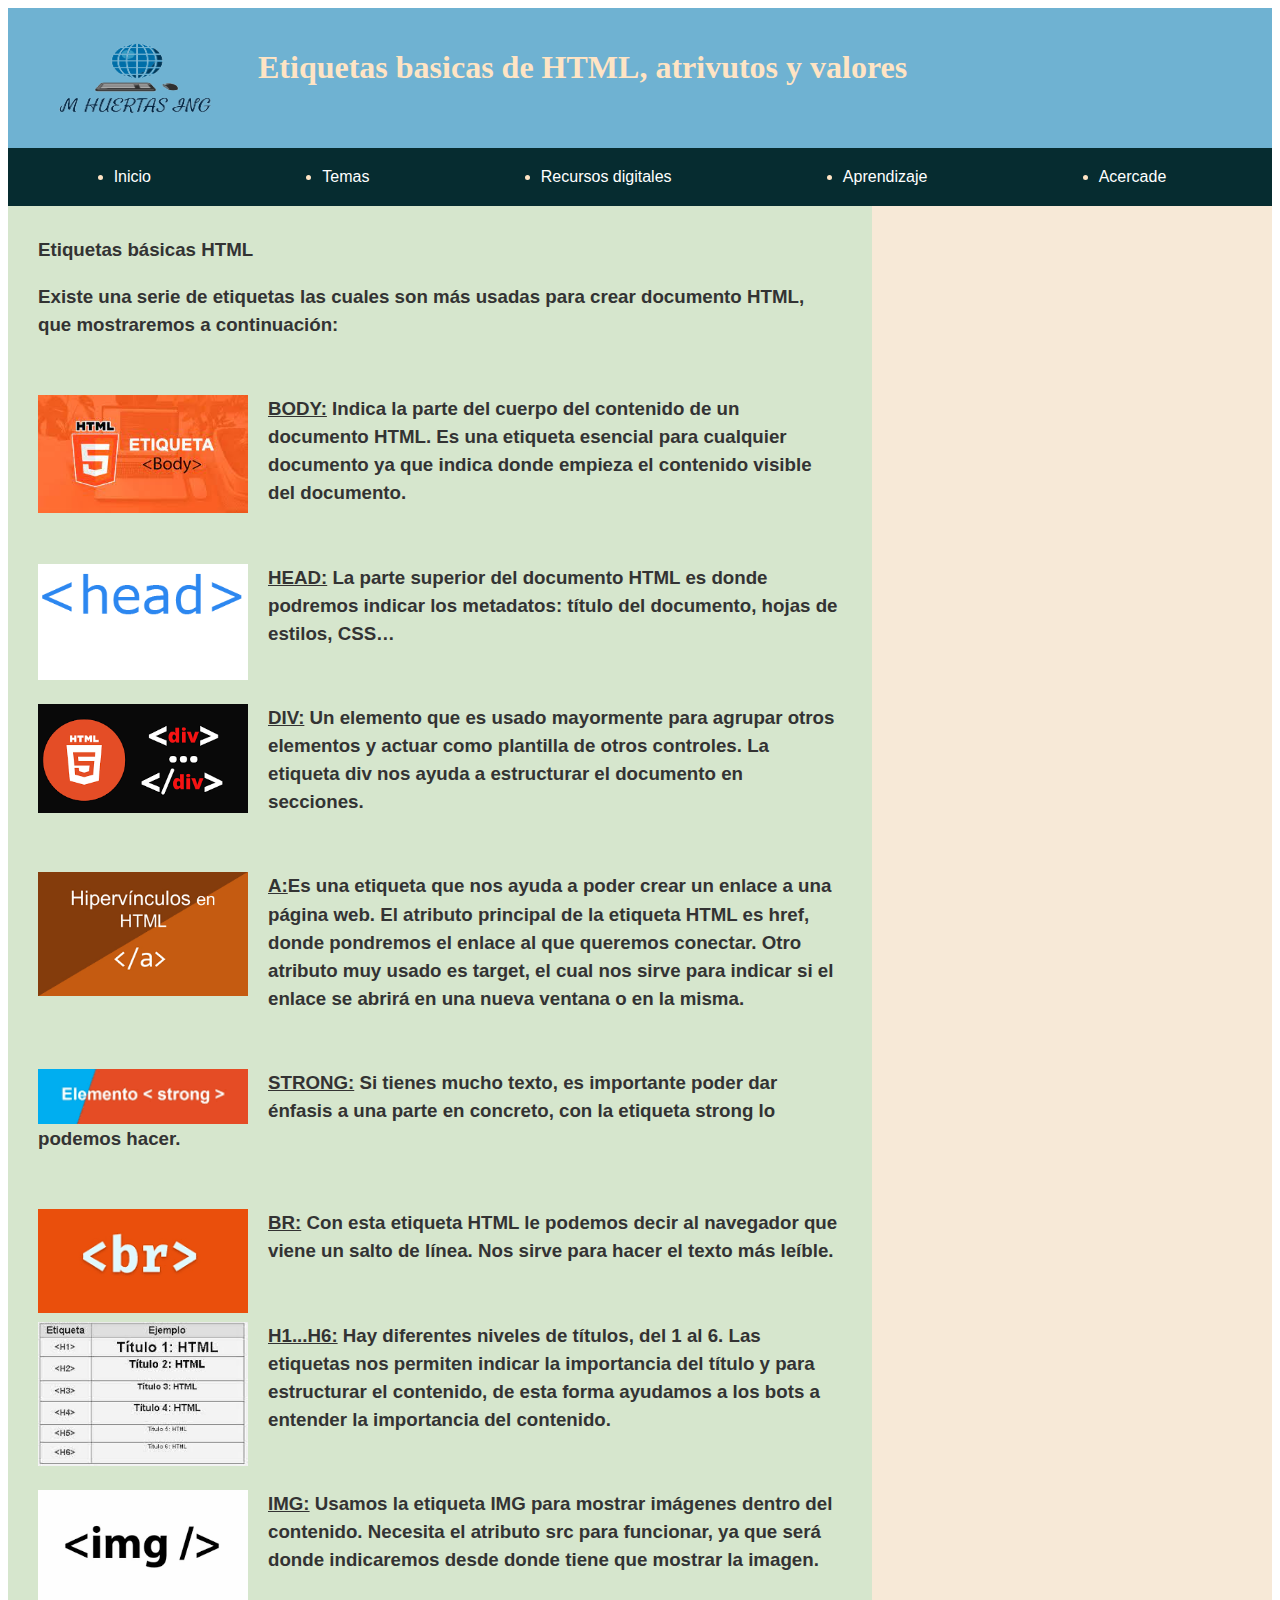
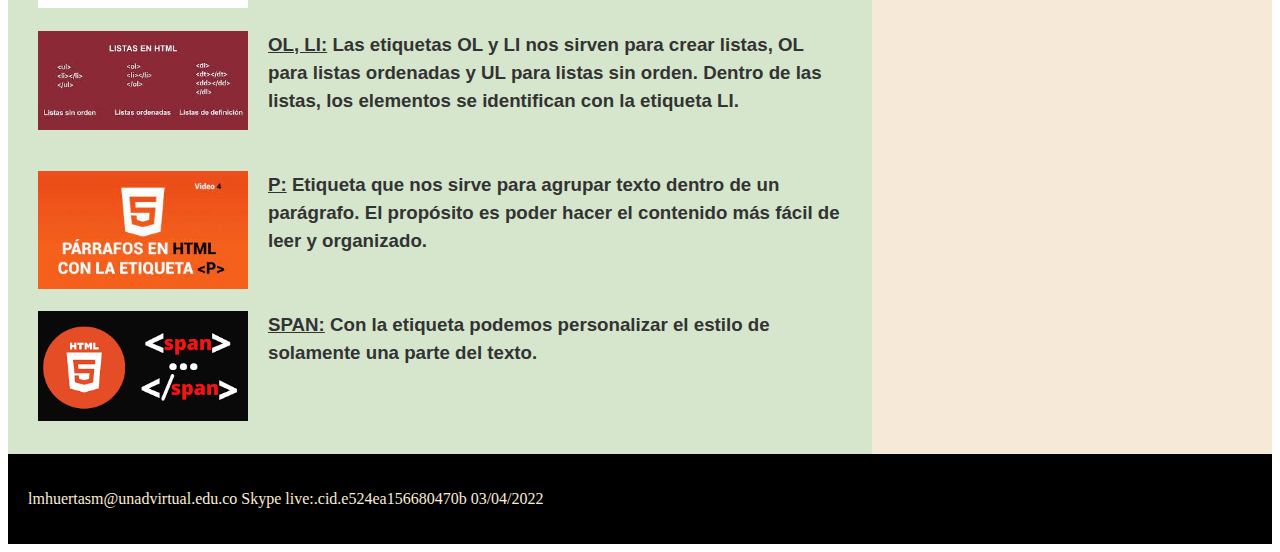
<file: fase_3/tema1.html>
<!DOCTYPE html>
<html lang="en">
<head>
    <meta charset="UTF-8">
    <meta http-equiv="X-UA-Compatible" content="IE=edge">
    <meta name="viewport" content="width=device-width, initial-scale=1.0">
    <title>Etiquetas básicas HTML</title>
    <link rel="stylesheet" href="css/estilo.css">
</head>
<body>
    <header>
        <img src="img/logo.png" alt="logo pagina"width="100" height="100">
        <h1>Etiquetas basicas de HTML, atrivutos y valores</h1>
    </header>
    <nav class="menu">
        <li><a href="index.html">Inicio</a></li>
        <li><a href="#">Temas</a>
            
            <ul class="sub1">
                <li><a href="tema1.html">Etiquetas básicas HTML</a></a></li>
                <li><a href="tema 2.html">Atributos y valores HTML</a></li>
            </ul>
        </li>
        <li><a href="#">Recursos digitales</a>
            
            <ul class="sub2">
                <li><a href="Recurso 1.html">Etiquetas HTML</a></li>
                <li><a href="Recurso 2.html">Atributos y valores HTML</a></li>
            </ul>
        </li>
        <li><a href="#">Aprendizaje</a>
            
            <ul class="sub3">
                <li><a href="#">Actuvidad 1</a></li>
                <li><a href="#">Actividad 2</a></li>
            </ul>
        </li>
        <li><a href="acerca de.html">Acercade</a></li>
    </nav>
    <section>
        <article>
            <h3>
                Etiquetas básicas HTML
                <p>
                    Existe una serie de etiquetas las cuales son más usadas para crear documento HTML, que mostraremos a continuación: <br><br><br>

                    <img src="img/BODY.jpg" alt="body">
                    <ins>BODY:</ins> Indica la parte del cuerpo del contenido de un documento HTML. Es una etiqueta esencial para cualquier documento ya que indica donde empieza el contenido visible del documento.<br><br><br>

                    <img src="img/HEAD.png" alt="body">
                    <ins>HEAD:</ins> La parte superior del documento HTML es donde podremos indicar los metadatos: título del documento, hojas de estilos, CSS…
                    <br><br><br>

                    <img src="img/DIV.png" alt="body"> 
                    <ins>DIV:</ins> Un elemento que es usado mayormente para agrupar otros elementos y actuar como plantilla de otros controles. La etiqueta div nos ayuda a estructurar el documento en secciones.
                    <br><br><br>

                    <img src="img/A.png" alt="body">
                    <ins>A:</ins>Es una etiqueta que nos ayuda a poder crear un enlace a una página web. El atributo principal de la etiqueta HTML es href, donde pondremos el enlace al que queremos conectar. Otro atributo muy usado es target, el cual nos sirve para indicar si el enlace se abrirá en una nueva ventana o en la misma.
                    <br><br><br>
                    <img src="img/STRONG.png" alt="body"> 
                    <ins>STRONG:</ins> Si tienes mucho texto, es importante poder dar énfasis a una parte en concreto, con la etiqueta strong lo podemos hacer.
                    <br><br><br>

                    <img src="img/BR.png" alt="body"> 
                    <ins>BR:</ins> Con esta etiqueta HTML le podemos decir al navegador que viene un salto de línea. Nos sirve para hacer el texto más leíble.
                    <br><br><br>

                    <img src="img/H1..H6.jpg" alt="body"> 
                    <ins>H1...H6:</ins> Hay diferentes niveles de títulos, del 1 al 6. Las etiquetas <H + número> nos permiten indicar la importancia del título y para estructurar el contenido, de esta forma ayudamos a los bots a entender la importancia del contenido.
                    <br><br><br>

                    <img src="img/IMG.png" alt="body"> 
                    <ins>IMG:</ins> Usamos la etiqueta IMG para mostrar imágenes dentro del contenido. Necesita el atributo src para funcionar, ya que será donde indicaremos desde donde tiene que mostrar la imagen.
                    <br><br><br>
                    
                    <img src="img/OL, LI.jpg" alt="body">
                    <ins>OL, LI:</ins> Las etiquetas OL y LI nos sirven para crear listas, OL para listas ordenadas y UL para listas sin orden. Dentro de las listas, los elementos se identifican con la etiqueta LI.
                    <br><br><br>

                    <img src="img/P.jpg" alt="body"> 
                    <ins>P:</ins> Etiqueta que nos sirve para agrupar texto dentro de un parágrafo. El propósito es poder hacer el contenido más fácil de leer y organizado.
                    <br><br><br>
                    
                    <img src="img/SPAN.png" alt="body"> 
                    
                    <ins>SPAN:</ins> Con la etiqueta podemos personalizar el estilo de solamente una parte del texto.
                    <br><br><br>
                    

                </p>
            </h3>
        </article>
        <aside>
            <iframe src="https://www.facebook.com/plugins/page.php?href=https%3A%2F%2Fwww.facebook.com%2FUniversidadUNAD%2F&tabs=timeline&width=340&height=500&small_header=false&adapt_container_width=true&hide_cover=false&show_facepile=true&appId" width="340" height="500" style="border:none;overflow:hidden" scrolling="no" frameborder="0" allowfullscreen="true" allow="autoplay; clipboard-write; encrypted-media; picture-in-picture; web-share"></iframe>
        </aside>
    </section>
    <footer>
        <p>
            lmhuertasm@unadvirtual.edu.co
            Skype live:.cid.e524ea156680470b
            03/04/2022
        </p>
    </footer>
</body>
</html>
</file>
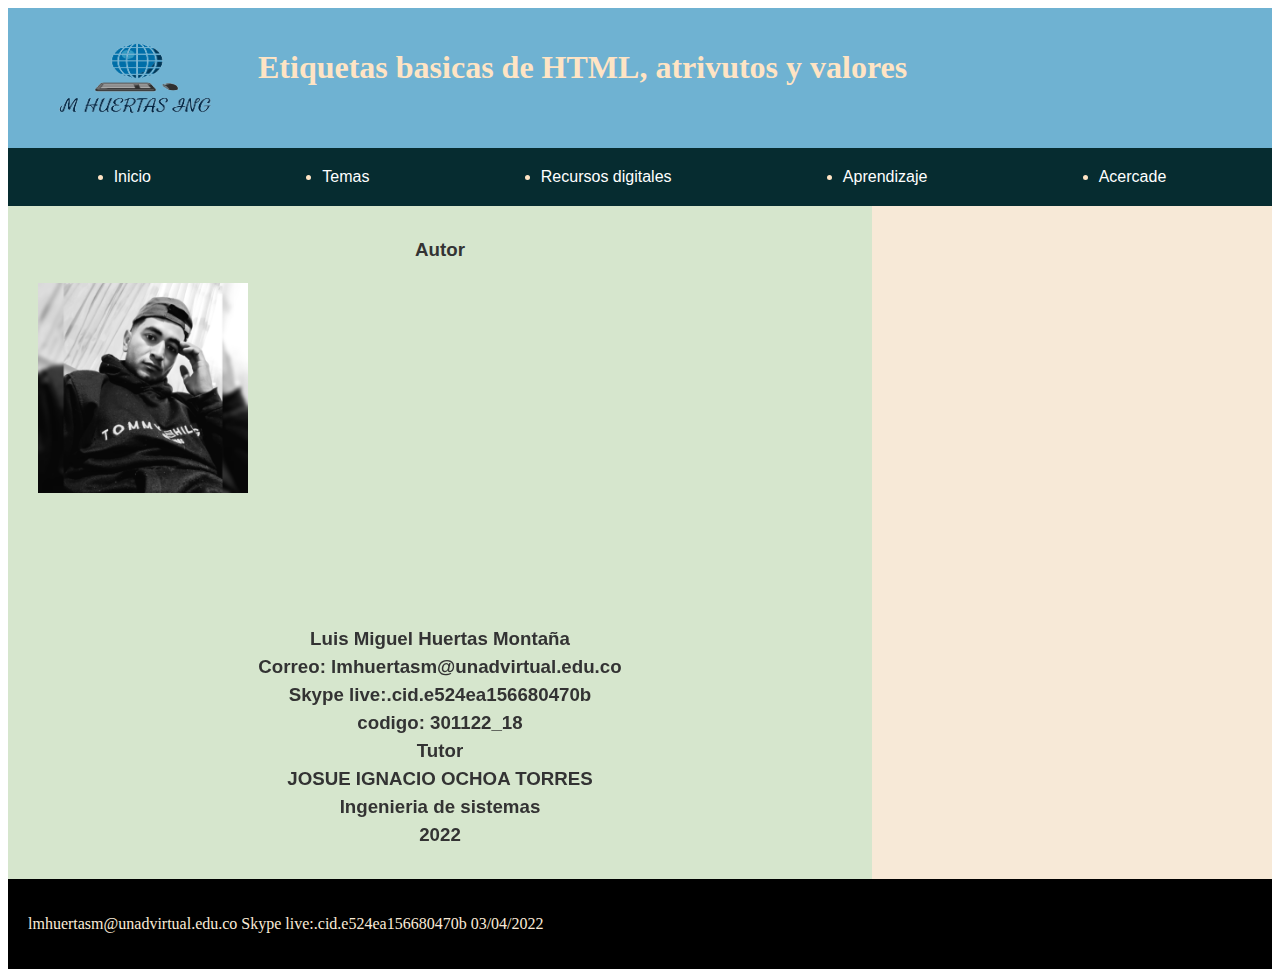
<file: fase_4/acerca de.html>
<!DOCTYPE html>
<html lang="en">
<head>
    <meta charset="UTF-8">
    <meta http-equiv="X-UA-Compatible" content="IE=edge">
    <meta name="viewport" content="width=device-width, initial-scale=1.0">
    <title>Autor</title>
    <link rel="stylesheet" href="css/estilo.css">
</head>
<body>
    <header>
        <img src="img/logo.png" alt="logo pagina"width="100" height="100">
        <h1>Etiquetas basicas de HTML, atrivutos y valores</h1>
    </header>
    <nav class="menu">
        <li><a href="index.html">Inicio</a></li>
        <li><a href="#">Temas</a>
            
            <ul class="sub1">
                <li><a href="tema1.html">Etiquetas básicas HTML</a></a></li>
                <li><a href="tema 2.html">Atributos y valores HTML</a></li>
            </ul>
        </li>
        <li><a href="#">Recursos digitales</a>
            
            <ul class="sub2">
                <li><a href="Recurso 1.html">Etiquetas HTML</a></li>
                <li><a href="Recurso 2.html">Atributos y valores HTML</a></li>
            </ul>
        </li>
        <li><a href="#">Aprendizaje</a>
            
            <ul class="sub3">
                <li><a href="Acividad 1.html">Actuvidad 1</a></li>
                <li><a href="Actividad 2.html">Actividad 2</a></li>
            </ul>
        </li>
        <li><a href="acerca de.html">Acercade</a></li>
    </nav>
    <section>
        <article>
            <h3>
                <center>Autor</center>
                <p>
                    <iframe width="560" height="315" src="https://www.youtube.com/embed/9dyp4WfxTeM" title="YouTube video player" frameborder="0" allow="accelerometer; autoplay; clipboard-write; encrypted-media; gyroscope; picture-in-picture" allowfullscreen></iframe>
                   <img src="img/Foto.jpg" alt="Foto" >
                   
                   <center> Luis Miguel Huertas Montaña <br>
                    Correo:
                    lmhuertasm@unadvirtual.edu.co <br>
                    Skype live:.cid.e524ea156680470b <br>
                   
                   codigo: 301122_18 <br>
                   Tutor <br>
                   JOSUE IGNACIO OCHOA TORRES	 <br>
                   Ingenieria de sistemas <br>
                   2022 <br></center>


                </p>
            </h3>
        </article>
        <aside>
            <iframe src="https://www.facebook.com/plugins/page.php?href=https%3A%2F%2Fwww.facebook.com%2FUniversidadUNAD%2F&tabs=timeline&width=340&height=500&small_header=false&adapt_container_width=true&hide_cover=false&show_facepile=true&appId" width="340" height="500" style="border:none;overflow:hidden" scrolling="no" frameborder="0" allowfullscreen="true" allow="autoplay; clipboard-write; encrypted-media; picture-in-picture; web-share"></iframe>
        </aside>
    </section>
    <footer>
        <p>
            lmhuertasm@unadvirtual.edu.co
            Skype live:.cid.e524ea156680470b
            03/04/2022
        </p>
    </footer>
</body>
</html>
</file>
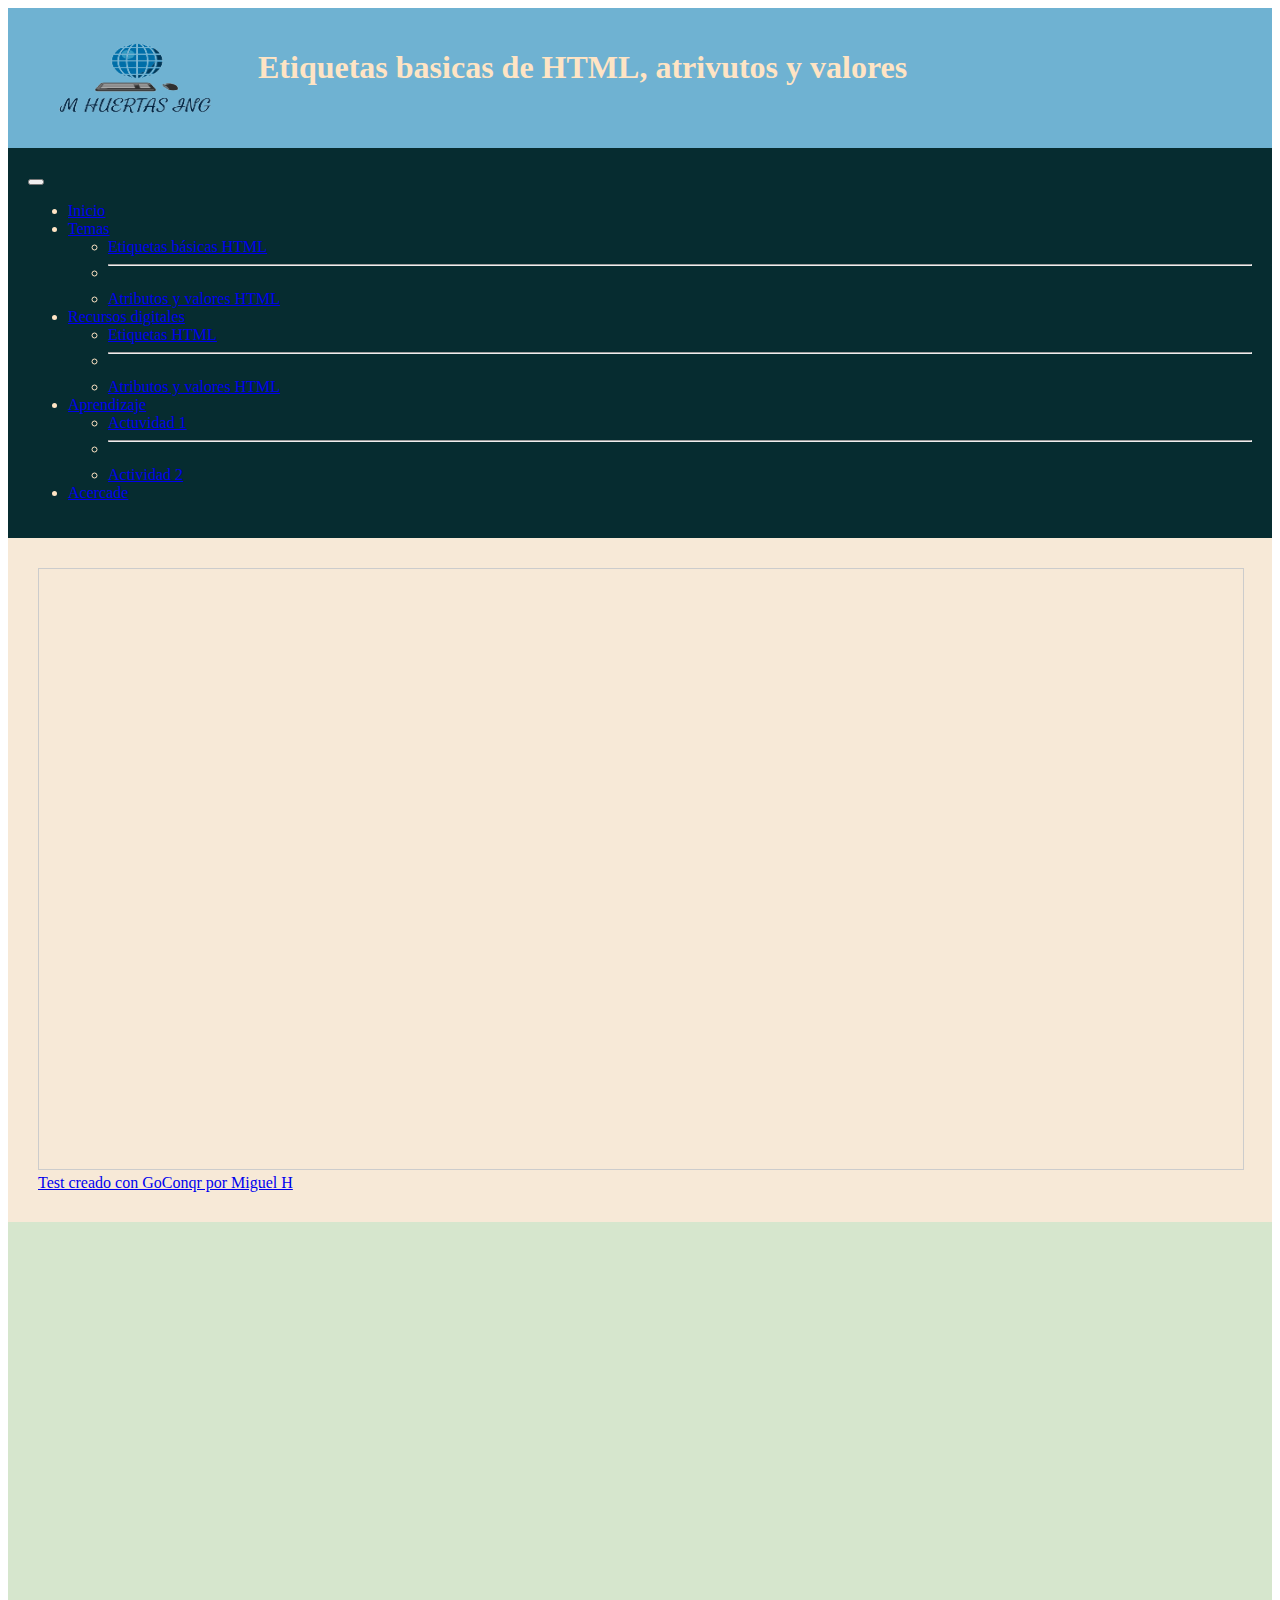
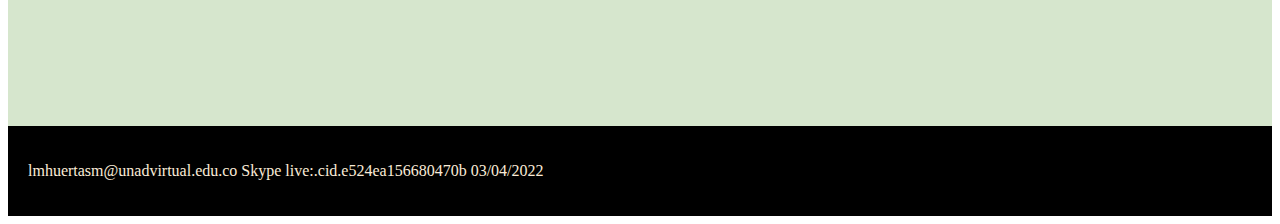
<file: fase_4/Acividad 1.html>
<!DOCTYPE html>
<html lang="en">

<head>
    <meta charset="UTF-8">
    <meta http-equiv="X-UA-Compatible" content="IE=edge">
    <meta name="viewport" content="width=device-width, initial-scale=1.0">
    <title>Actividad_1</title>
    <link rel="stylesheet" href="css/estilo.css">
    <link href="https://cdn.jsdelivr.net/npm/bootstrap@5.1.3/dist/css/bootstrap.min.css" rel="stylesheet"
        integrity="sha384-1BmE4kWBq78iYhFldvKuhfTAU6auU8tT94WrHftjDbrCEXSU1oBoqyl2QvZ6jIW3" crossorigin="anonymous">
    <script src="https://cdn.jsdelivr.net/npm/bootstrap@5.1.3/dist/js/bootstrap.bundle.min.js"
        integrity="sha384-ka7Sk0Gln4gmtz2MlQnikT1wXgYsOg+OMhuP+IlRH9sENBO0LRn5q+8nbTov4+1p"
        crossorigin="anonymous"></script>
</head>

<body>
    <header>
        <img src="img/logo.png" alt="logo pagina" width="100" height="100">
        <h1>Etiquetas basicas de HTML, atrivutos y valores</h1>
    </header>
    <nav class="navbar navbar-expand-lg navbar-light bg-light">
        <div class="container-fluid">
            <button class="navbar-toggler" type="button" data-bs-toggle="collapse"
                data-bs-target="#navbarSupportedContent" aria-controls="navbarSupportedContent" aria-expanded="false"
                aria-label="Toggle navigation">
                <span class="navbar-toggler-icon"></span>
            </button>
            <div class="collapse navbar-collapse" id="navbarSupportedContent">
                <ul class="navbar-nav me-auto mb-2 mb-lg-0">
                    <li class="nav-item">
                        <a class="nav-link active" aria-current="page" href="index.html">Inicio</a>
                    </li>
                    <li class="nav-item dropdown">
                        <a class="nav-link dropdown-toggle" href="#" id="navbarDropdown" role="button"
                            data-bs-toggle="dropdown" aria-expanded="false">
                            Temas
                        </a>
                        <ul class="dropdown-menu" aria-labelledby="navbarDropdown">
                            <li><a class="dropdown-item" href="tema1.html">Etiquetas básicas HTML</a></li>
                            <li>
                                <hr class="dropdown-divider">
                            </li>
                            <li><a class="dropdown-item" href="tema 2.html">Atributos y valores HTML</a></li>
                        </ul>

                    </li>
                    <li class="nav-item dropdown">
                        <a class="nav-link dropdown-toggle" href="#" id="navbarDropdown" role="button"
                            data-bs-toggle="dropdown" aria-expanded="false">
                            Recursos digitales
                        </a>
                        <ul class="dropdown-menu" aria-labelledby="navbarDropdown">
                            <li><a class="dropdown-item" href="Recurso 1.html">Etiquetas HTML</a></li>
                            <li>
                                <hr class="dropdown-divider">
                            </li>
                            <li><a class="dropdown-item" href="Recurso 2.html">Atributos y valores HTML</a></li>
                        </ul>

                    </li>
                    <li class="nav-item dropdown">
                        <a class="nav-link dropdown-toggle" href="#" id="navbarDropdown" role="button"
                            data-bs-toggle="dropdown" aria-expanded="false">
                            Aprendizaje
                        </a>
                        <ul class="dropdown-menu" aria-labelledby="navbarDropdown">
                            <li><a class="dropdown-item" href="Acividad 1.html">Actuvidad 1</a></li>
                            <li>
                                <hr class="dropdown-divider">
                            </li>
                            <li><a class="dropdown-item" href="Actividad 2.html">Actividad 2</a></li>
                        </ul>

                    </li>
                    <li class="nav-item">
                        <a class="nav-link active" aria-current="page" href="acerca de.html">Acercade</a>
                    </li>
                </ul>
            </div>
        </div>
    </nav>
    <div>
        <div class="container">
            <div class="row align-items-start">
                <div class="col-md-8">
                    <aside>

                        <iframe width='100%'  height='600px'  scrolling='yes'  src='https:&#x2F;&#x2F;www.goconqr.com&#x2F;es&#x2F;p&#x2F;36513430-etiquetas-html-quizzes?frame=true'  style='border: 1px solid #ccc'  allowfullscreen  webkitallowfullscreen  mozallowfullscreen  oallowfullscreen  msallowfullscreen></iframe><a href='https:&#x2F;&#x2F;www.goconqr.com&#x2F;es&#x2F;tests'>Test creado con GoConqr por Miguel H</a>
                    </aside>
                </div>
                <div class="col-md-4">
                    <article>
                        <iframe
                            src="https://www.facebook.com/plugins/page.php?href=https%3A%2F%2Fwww.facebook.com%2FUniversidadUNAD%2F&tabs=timeline&width=340&height=500&small_header=false&adapt_container_width=true&hide_cover=false&show_facepile=true&appId"
                            width="340" height="500" style="border:none;overflow:hidden" scrolling="no" frameborder="0"
                            allowfullscreen="true"
                            allow="autoplay; clipboard-write; encrypted-media; picture-in-picture; web-share"></iframe>
                    </article>
                </div>
            </div>
        </div>
        
        
    </div>
    <footer>
        <p>
            lmhuertasm@unadvirtual.edu.co
            Skype live:.cid.e524ea156680470b
            03/04/2022
        </p>
    </footer>
</body>

</html>
</file>
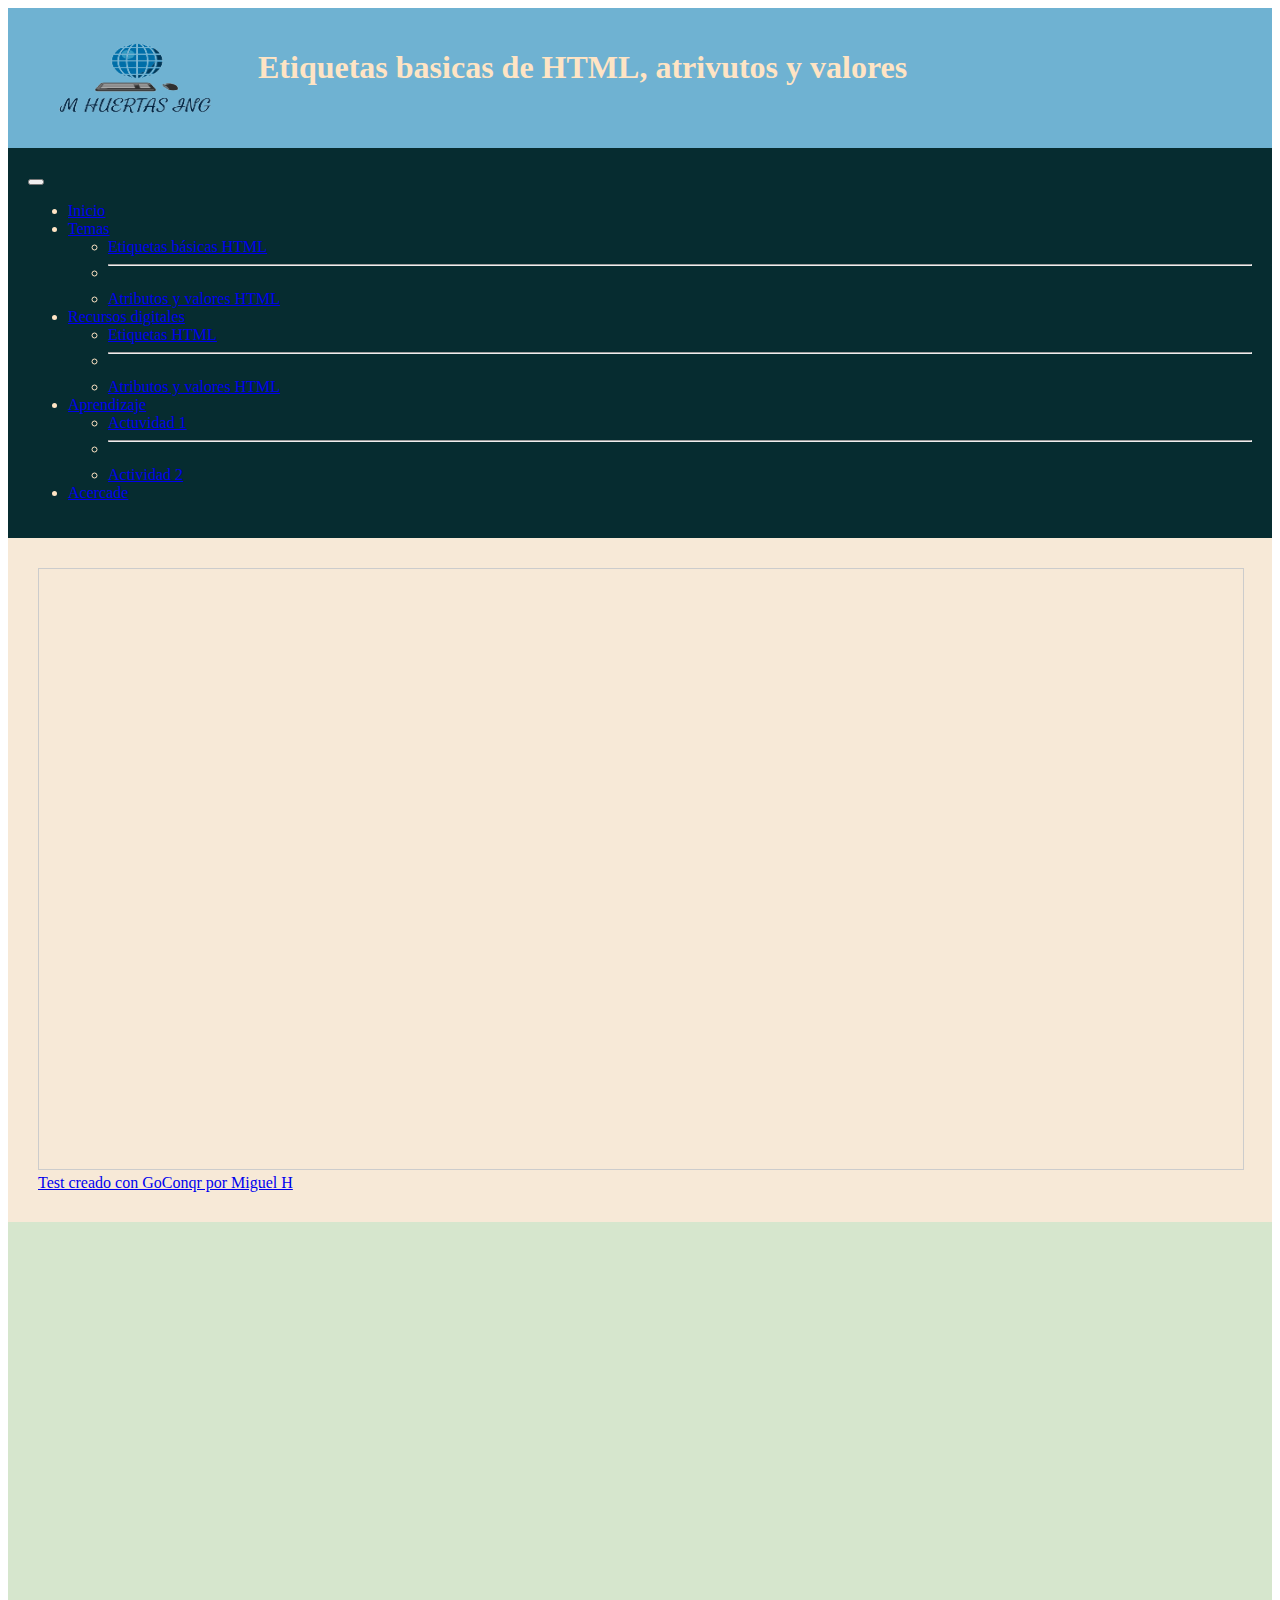
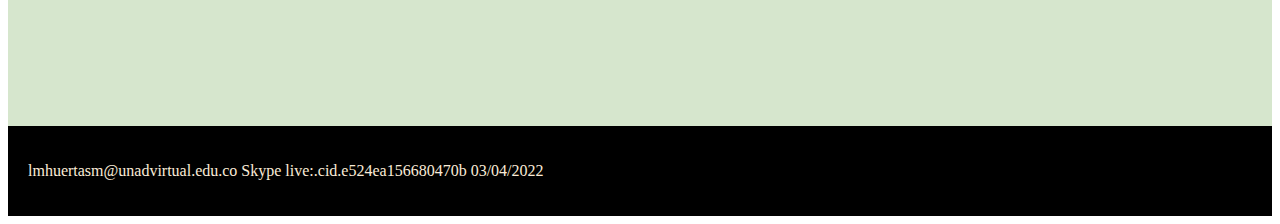
<file: fase_4/Actividad 2.html>
<!DOCTYPE html>
<html lang="en">

<head>
    <meta charset="UTF-8">
    <meta http-equiv="X-UA-Compatible" content="IE=edge">
    <meta name="viewport" content="width=device-width, initial-scale=1.0">
    <title>Actividad_2</title>
    <link rel="stylesheet" href="css/estilo.css">
    <link href="https://cdn.jsdelivr.net/npm/bootstrap@5.1.3/dist/css/bootstrap.min.css" rel="stylesheet"
        integrity="sha384-1BmE4kWBq78iYhFldvKuhfTAU6auU8tT94WrHftjDbrCEXSU1oBoqyl2QvZ6jIW3" crossorigin="anonymous">
    <script src="https://cdn.jsdelivr.net/npm/bootstrap@5.1.3/dist/js/bootstrap.bundle.min.js"
        integrity="sha384-ka7Sk0Gln4gmtz2MlQnikT1wXgYsOg+OMhuP+IlRH9sENBO0LRn5q+8nbTov4+1p"
        crossorigin="anonymous"></script>
</head>

<body>
    <header>
        <img src="img/logo.png" alt="logo pagina" width="100" height="100">
        <h1>Etiquetas basicas de HTML, atrivutos y valores</h1>
    </header>
    <nav class="navbar navbar-expand-lg navbar-light bg-light">
        <div class="container-fluid">
            <button class="navbar-toggler" type="button" data-bs-toggle="collapse"
                data-bs-target="#navbarSupportedContent" aria-controls="navbarSupportedContent" aria-expanded="false"
                aria-label="Toggle navigation">
                <span class="navbar-toggler-icon"></span>
            </button>
            <div class="collapse navbar-collapse" id="navbarSupportedContent">
                <ul class="navbar-nav me-auto mb-2 mb-lg-0">
                    <li class="nav-item">
                        <a class="nav-link active" aria-current="page" href="index.html">Inicio</a>
                    </li>
                    <li class="nav-item dropdown">
                        <a class="nav-link dropdown-toggle" href="#" id="navbarDropdown" role="button"
                            data-bs-toggle="dropdown" aria-expanded="false">
                            Temas
                        </a>
                        <ul class="dropdown-menu" aria-labelledby="navbarDropdown">
                            <li><a class="dropdown-item" href="tema1.html">Etiquetas básicas HTML</a></li>
                            <li>
                                <hr class="dropdown-divider">
                            </li>
                            <li><a class="dropdown-item" href="tema 2.html">Atributos y valores HTML</a></li>
                        </ul>

                    </li>
                    <li class="nav-item dropdown">
                        <a class="nav-link dropdown-toggle" href="#" id="navbarDropdown" role="button"
                            data-bs-toggle="dropdown" aria-expanded="false">
                            Recursos digitales
                        </a>
                        <ul class="dropdown-menu" aria-labelledby="navbarDropdown">
                            <li><a class="dropdown-item" href="Recurso 1.html">Etiquetas HTML</a></li>
                            <li>
                                <hr class="dropdown-divider">
                            </li>
                            <li><a class="dropdown-item" href="Recurso 2.html">Atributos y valores HTML</a></li>
                        </ul>

                    </li>
                    <li class="nav-item dropdown">
                        <a class="nav-link dropdown-toggle" href="#" id="navbarDropdown" role="button"
                            data-bs-toggle="dropdown" aria-expanded="false">
                            Aprendizaje
                        </a>
                        <ul class="dropdown-menu" aria-labelledby="navbarDropdown">
                            <li><a class="dropdown-item" href="Acividad 1.html">Actuvidad 1</a></li>
                            <li>
                                <hr class="dropdown-divider">
                            </li>
                            <li><a class="dropdown-item" href="Actividad 2.html">Actividad 2</a></li>
                        </ul>

                    </li>
                    <li class="nav-item">
                        <a class="nav-link active" aria-current="page" href="acerca de.html">Acercade</a>
                    </li>
                </ul>
            </div>
        </div>
    </nav>
    <div>
        <div class="container">
            <div class="row align-items-start">
                <div class="col-md-8">
                    <aside>
                        <iframe width='100%'  height='600px'  scrolling='yes'  src='https:&#x2F;&#x2F;www.goconqr.com&#x2F;es&#x2F;p&#x2F;36584694-atributos-quizzes?frame=true'  style='border: 1px solid #ccc'  allowfullscreen  webkitallowfullscreen  mozallowfullscreen  oallowfullscreen  msallowfullscreen></iframe><a href='https:&#x2F;&#x2F;www.goconqr.com&#x2F;es&#x2F;tests'>Test creado con GoConqr por Miguel H</a>
                    </aside>
                </div>
                <div class="col-md-4">
                    <article>
                        <iframe
                            src="https://www.facebook.com/plugins/page.php?href=https%3A%2F%2Fwww.facebook.com%2FUniversidadUNAD%2F&tabs=timeline&width=340&height=500&small_header=false&adapt_container_width=true&hide_cover=false&show_facepile=true&appId"
                            width="340" height="500" style="border:none;overflow:hidden" scrolling="no" frameborder="0"
                            allowfullscreen="true"
                            allow="autoplay; clipboard-write; encrypted-media; picture-in-picture; web-share"></iframe>
                    </article>
                </div>
            </div>
        </div>
        
        
    </div>
    <footer>
        <p>
            lmhuertasm@unadvirtual.edu.co
            Skype live:.cid.e524ea156680470b
            03/04/2022
        </p>
    </footer>
</body>

</html>
</file>
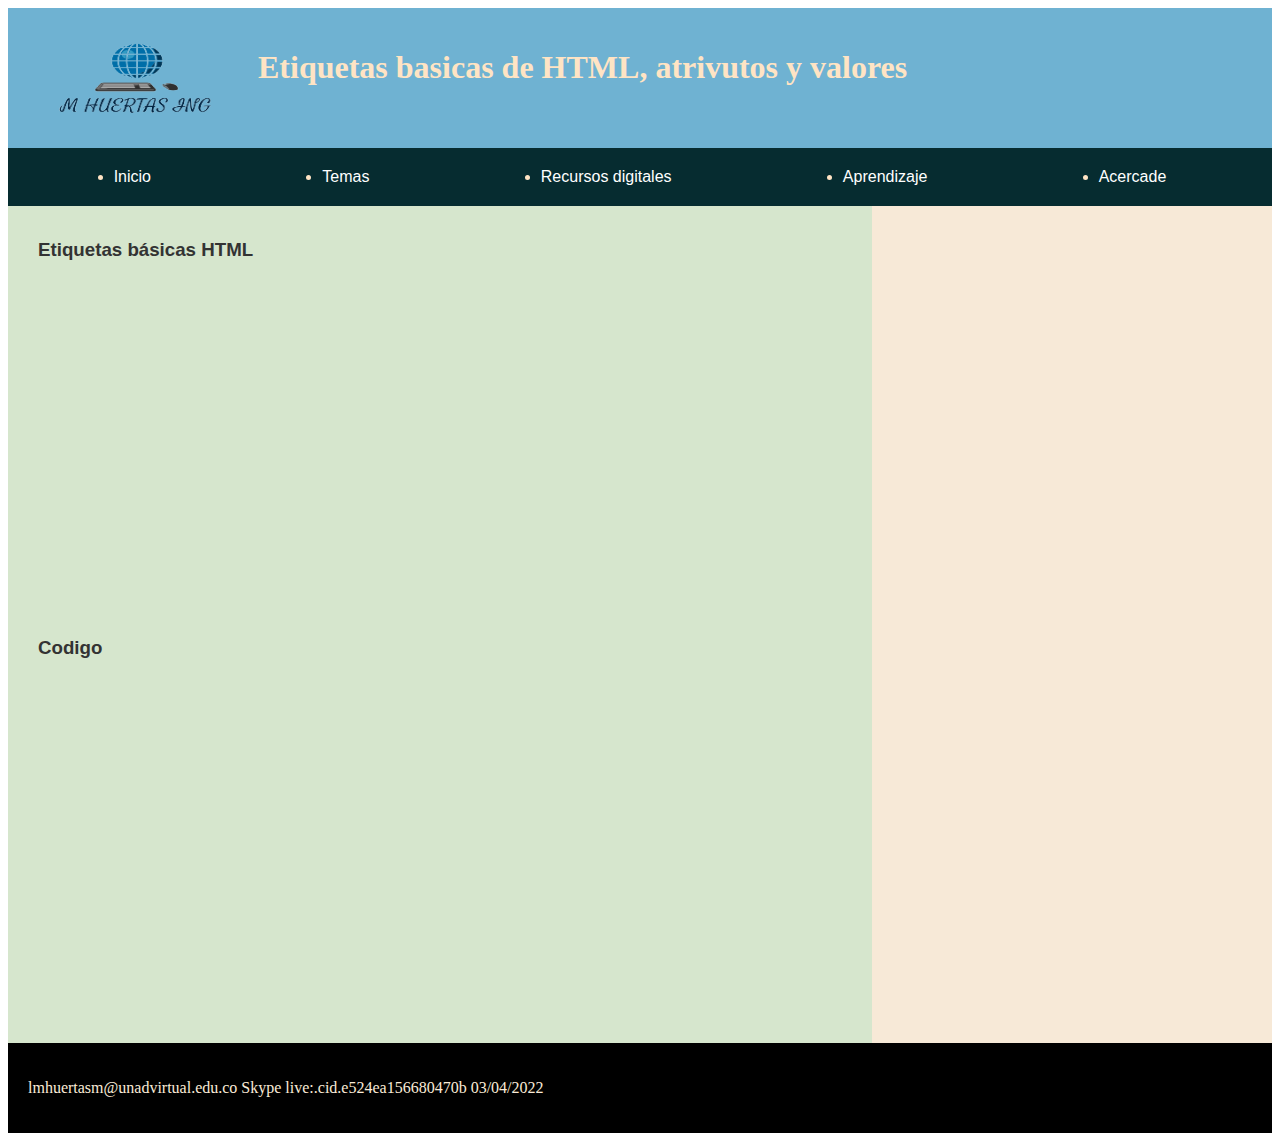
<file: fase_4/Recurso 1.html>
<!DOCTYPE html>
<html lang="en">
<head>
    <meta charset="UTF-8">
    <meta http-equiv="X-UA-Compatible" content="IE=edge">
    <meta name="viewport" content="width=device-width, initial-scale=1.0">
    <title>Recursos 1</title>
    <link rel="stylesheet" href="css/estilo.css">
</head>
<body>
    <header>
        <img src="img/logo.png" alt="logo pagina"width="100" height="100">
        <h1>Etiquetas basicas de HTML, atrivutos y valores</h1>
    </header>
    <nav class="menu">
        <li><a href="index.html">Inicio</a></li>
        <li><a href="#">Temas</a>
            
            <ul class="sub1">
                <li><a href="tema1.html">Etiquetas básicas HTML</a></a></li>
                <li><a href="tema 2.html">Atributos y valores HTML</a></li>
            </ul>
        </li>
        <li><a href="#">Recursos digitales</a>
            
            <ul class="sub2">
                <li><a href="Recurso 1.html">Etiquetas HTML</a></li>
                <li><a href="Recurso 2.html">Atributos y valores HTML</a></li>
            </ul>
        </li>
        <li><a href="acerca de.html">Aprendizaje</a>
            
            <ul class="sub3">
                <li><a href="Acividad 1.html">Actuvidad 1</a></li>
                <li><a href="Actividad 2.html">Actividad 2</a></li>
            </ul>
        </li>
        <li><a href="acerca de.html">Acercade</a></li>
    </nav>
    <section>
        <article>
            <h3>
                Etiquetas básicas HTML
                <p>
                    
                    <iframe width="560" height="315" src="https://www.youtube.com/embed/RO69EB3axog" title="YouTube video player" frameborder="0" allow="accelerometer; autoplay; clipboard-write; encrypted-media; gyroscope; picture-in-picture" allowfullscreen></iframe>
                    <br><br>
                    Codigo
                    <br><br>
                    <iframe width="560" height="315" src="https://www.youtube.com/embed/wH_XpCKXqHI" title="YouTube video player" frameborder="0" allow="accelerometer; autoplay; clipboard-write; encrypted-media; gyroscope; picture-in-picture" allowfullscreen></iframe>
                    
                </p>
            </h3>
        </article>
        <aside>
            <iframe src="https://www.facebook.com/plugins/page.php?href=https%3A%2F%2Fwww.facebook.com%2FUniversidadUNAD%2F&tabs=timeline&width=340&height=500&small_header=false&adapt_container_width=true&hide_cover=false&show_facepile=true&appId" width="340" height="500" style="border:none;overflow:hidden" scrolling="no" frameborder="0" allowfullscreen="true" allow="autoplay; clipboard-write; encrypted-media; picture-in-picture; web-share"></iframe>
        </aside>
    </section>
    <footer>
        <p>
            lmhuertasm@unadvirtual.edu.co
            Skype live:.cid.e524ea156680470b
            03/04/2022
        </p>
    </footer>
</body>
</html>
</file>
<file: fase_3/css/estilo.css>
header{
    display:flex;
    background-color: #6FB2D2;
    padding: 20px;
    color: bisque;
}
nav{
    background-color: #062C30 ;
    color: bisque;
    padding: 20px;
}
section{
    display: grid;
    grid-template-columns: 1fr 1fr 1fr 1fr;
}
article{
    background-color: #d6e6cd;
    grid-column:1/4 ;
}
aside{
    background-color: #F7E9D7;
    padding: 30px;
    grid-column: 4/5;
}
footer{
    background-color: black;
    color: antiquewhite;
    padding: 20px;
}

.menu {
    display: flex;
    flex-direction: row;
    justify-content: space-around;
}
.menu li a:hover{
    color: #ce7d35;
}
.menu > li > a{

    color: #fff;
    font-family: 'Gill Sans', 'Gill Sans MT', Calibri, 'Trebuchet MS', sans-serif;
    text-decoration: none;
}
.sub1 {
    margin: 0px;
    position: absolute;
    background: #333333;
    display: none;
}
.sub1 li a{
    display: block;
    padding: 15px;
    color: bisque;
    font-family: 'Gill Sans', 'Gill Sans MT', Calibri, 'Trebuchet MS', sans-serif;
    text-decoration: none;
}
.menu li:hover .sub1 {
    display: block;
}
.sub2 {
    margin: 0px;
    position: absolute;
    background: #333333;
    display: none;
}
.sub2 li a{
    display: block;
    padding: 15px;
    color: bisque;
    font-family: 'Gill Sans', 'Gill Sans MT', Calibri, 'Trebuchet MS', sans-serif;
    text-decoration: none;
}
.menu li:hover .sub2 {
    display: block;
}
.sub3 {
    margin: 0px;
    position: absolute;
    background: #333333;
    display: none;
}
.sub3 li a{
    display: block;
    padding: 15px;
    color: bisque;
    font-family: 'Gill Sans', 'Gill Sans MT', Calibri, 'Trebuchet MS', sans-serif;
    text-decoration: none;
}
.menu li:hover .sub3 {
    display: block;
}
h3{
    font-family: 'Lucida Sans', 'Lucida Sans Regular', 'Lucida Grande', 'Lucida Sans Unicode', Geneva, Verdana, sans-serif;
    line-height: 150%;
    margin: 30px;
    color: #333333;
}
img{
    float: left;
    margin-right: 20px;
    width: 210px;
}
embed{
    float: left;
    margin-right: 20px;
}
</file>
<file: fase_4/css/estilo.css>
header{
    display:flex;
    background-color: #6FB2D2;
    padding: 20px;
    color: bisque;
}
nav{
    background-color: #062C30 ;
    color: bisque;
    padding: 20px;
}
section{
    display: grid;
    grid-template-columns: 1fr 1fr 1fr 1fr;
}
article{
    background-color: #d6e6cd;
    grid-column:1/4 ;
}
aside{
    background-color: #F7E9D7;
    padding: 30px;
    grid-column: 4/5;
}
footer{
    background-color: black;
    color: antiquewhite;
    padding: 20px;
}

.menu {
    display: flex;
    flex-direction: row;
    justify-content: space-around;
}
.menu li a:hover{
    color: #ce7d35;
}
.menu > li > a{

    color: #fff;
    font-family: 'Gill Sans', 'Gill Sans MT', Calibri, 'Trebuchet MS', sans-serif;
    text-decoration: none;
}
.sub1 {
    margin: 0px;
    position: absolute;
    background: #333333;
    display: none;
}
.sub1 li a{
    display: block;
    padding: 15px;
    color: bisque;
    font-family: 'Gill Sans', 'Gill Sans MT', Calibri, 'Trebuchet MS', sans-serif;
    text-decoration: none;
}
.menu li:hover .sub1 {
    display: block;
}
.sub2 {
    margin: 0px;
    position: absolute;
    background: #333333;
    display: none;
}
.sub2 li a{
    display: block;
    padding: 15px;
    color: bisque;
    font-family: 'Gill Sans', 'Gill Sans MT', Calibri, 'Trebuchet MS', sans-serif;
    text-decoration: none;
}
.menu li:hover .sub2 {
    display: block;
}
.sub3 {
    margin: 0px;
    position: absolute;
    background: #333333;
    display: none;
}
.sub3 li a{
    display: block;
    padding: 15px;
    color: bisque;
    font-family: 'Gill Sans', 'Gill Sans MT', Calibri, 'Trebuchet MS', sans-serif;
    text-decoration: none;
}
.menu li:hover .sub3 {
    display: block;
}
h3{
    font-family: 'Lucida Sans', 'Lucida Sans Regular', 'Lucida Grande', 'Lucida Sans Unicode', Geneva, Verdana, sans-serif;
    line-height: 150%;
    margin: 30px;
    color: #333333;
}
img{
    float: left;
    margin-right: 20px;
    width: 210px;
}
embed{
    float: left;
    margin-right: 20px;
}
@media screen and (max-width:768px){
    header{
        flex-direction: column;
    }
}
@media screen and (max-width:768px){
    .menu{
        flex-direction: column;
    }
}
</file>
